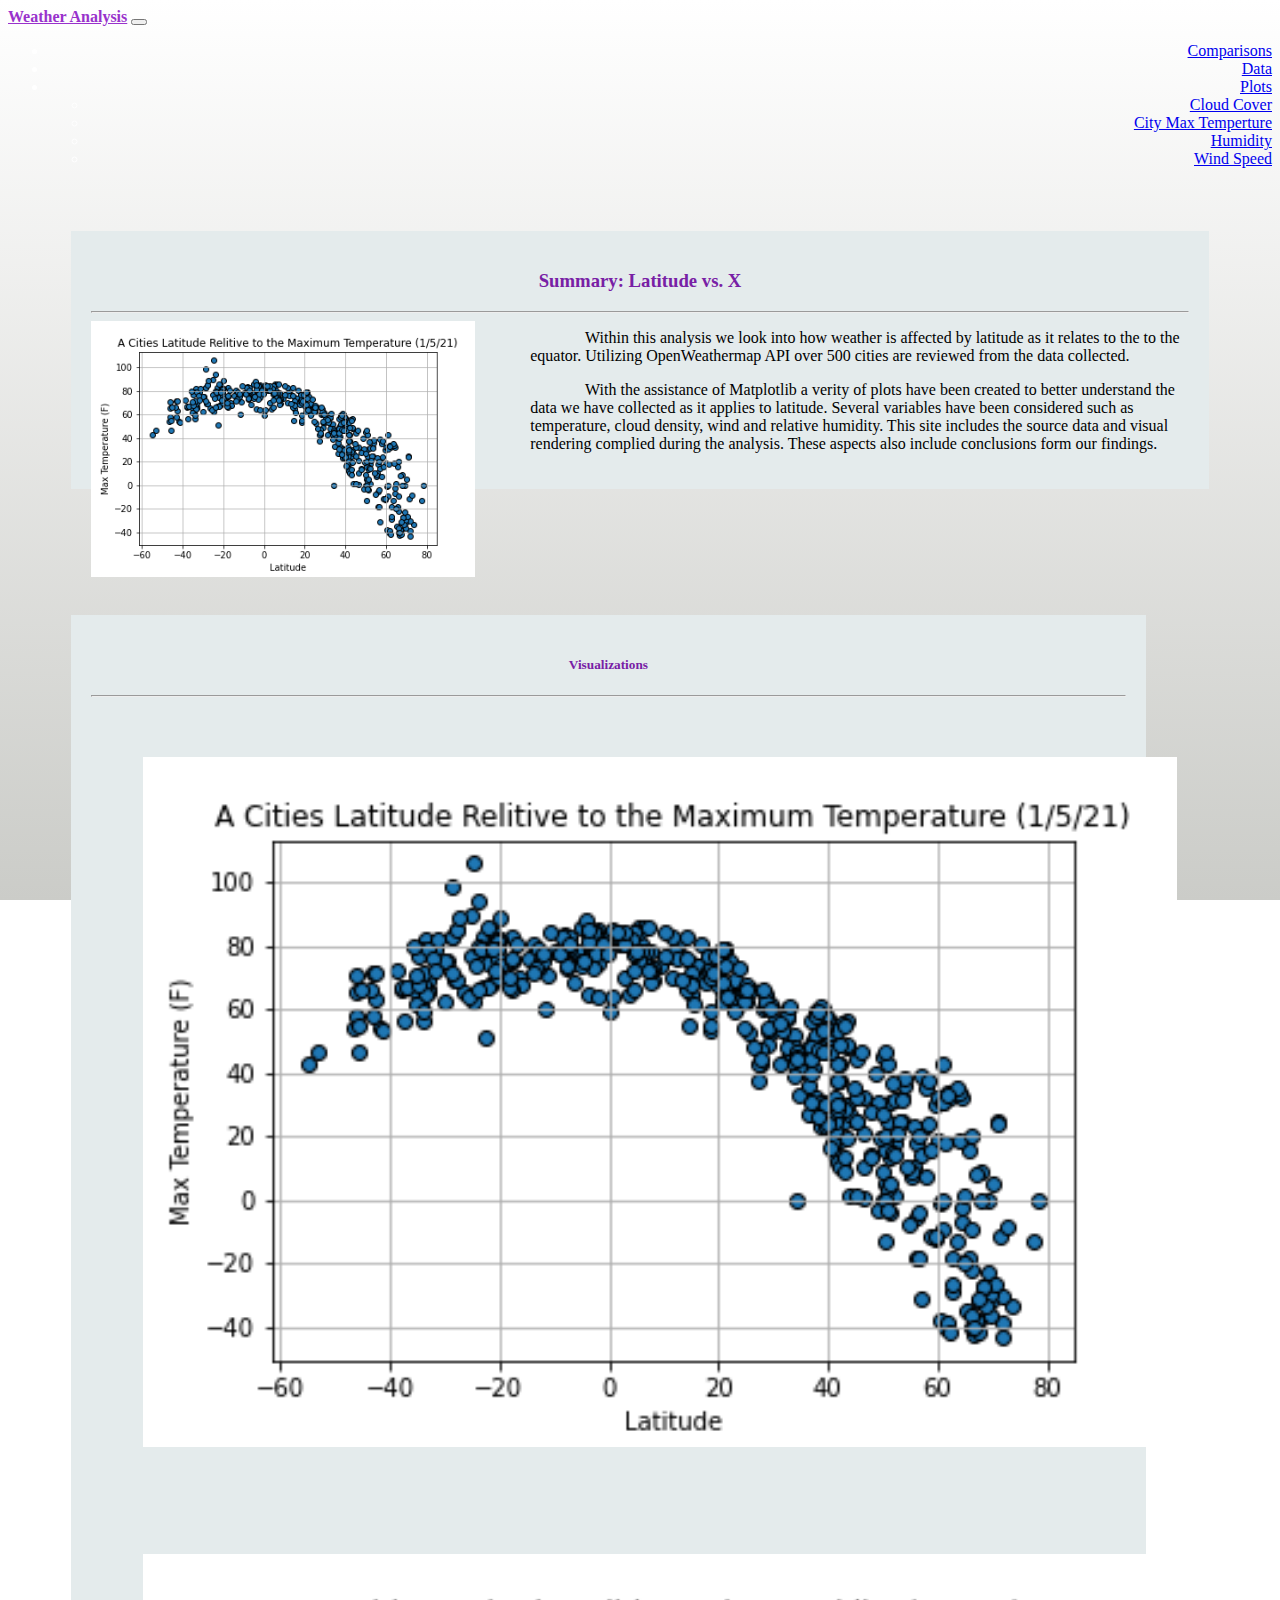
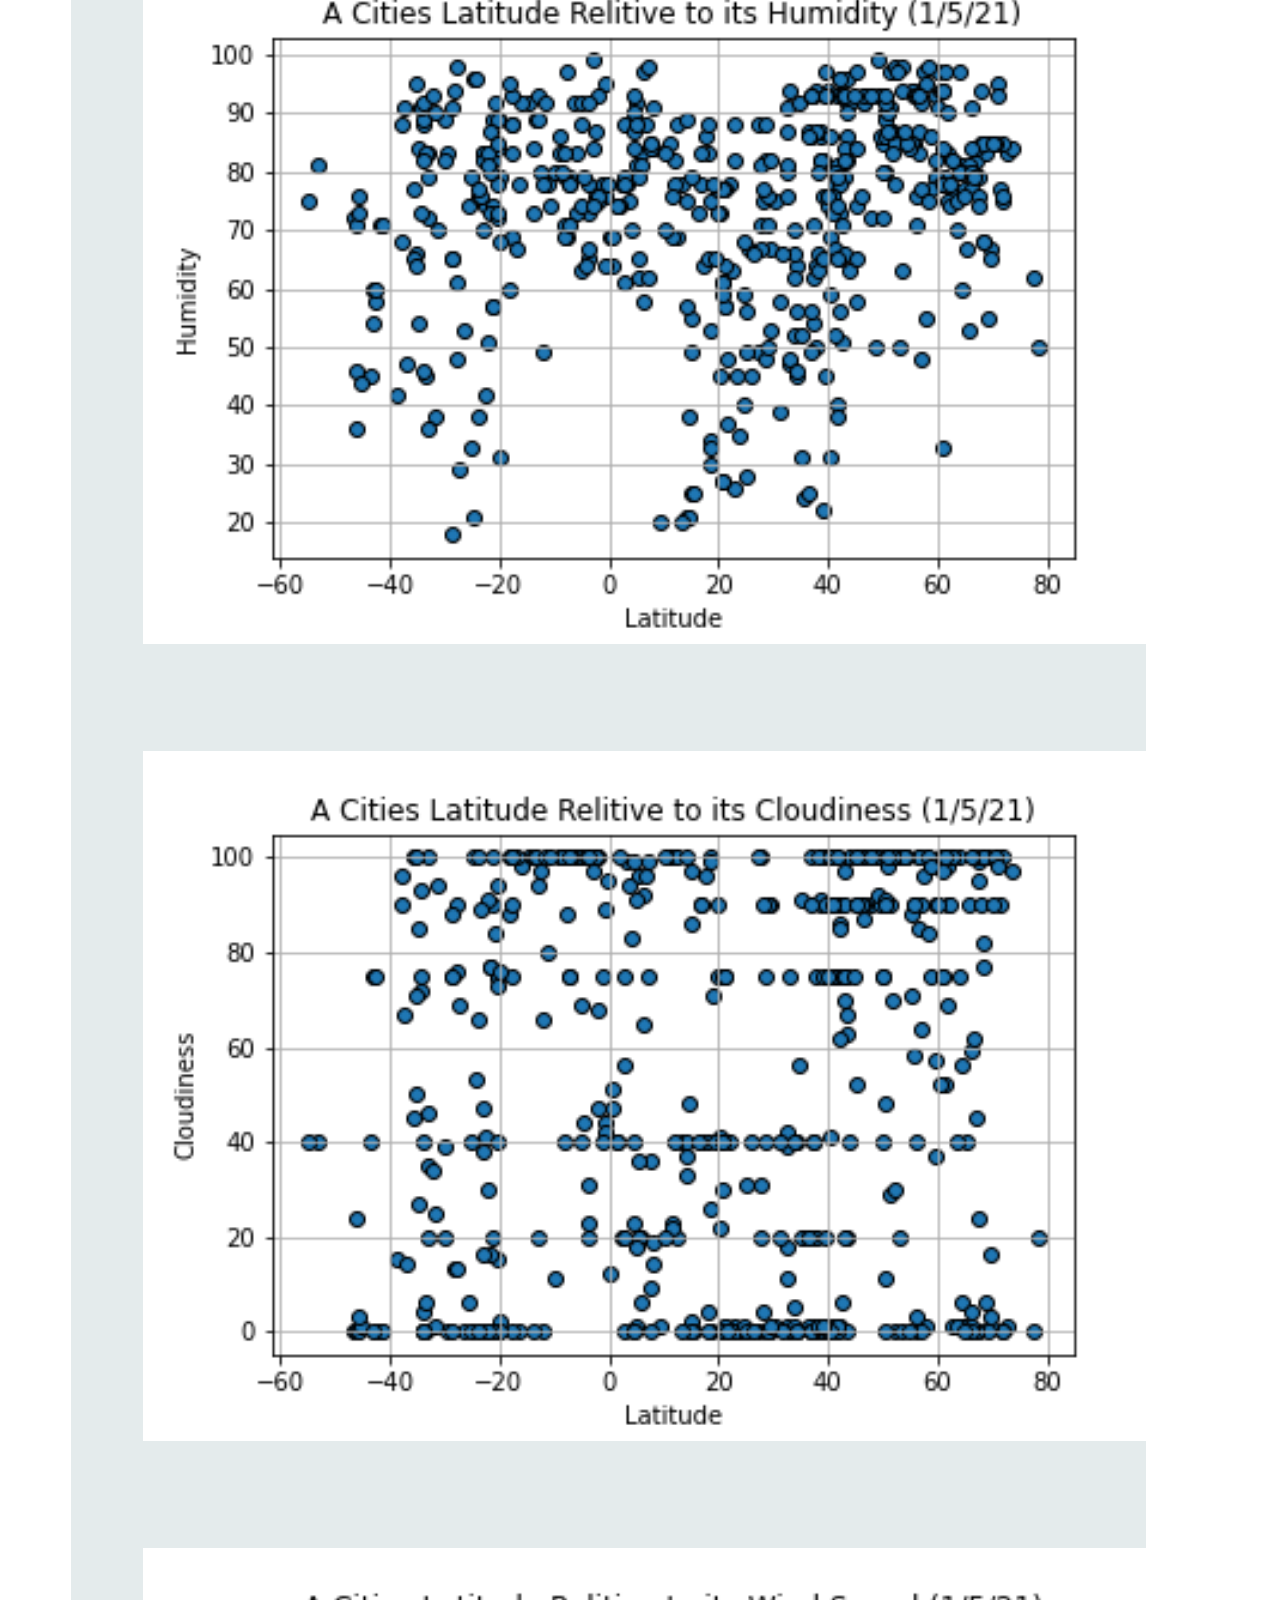
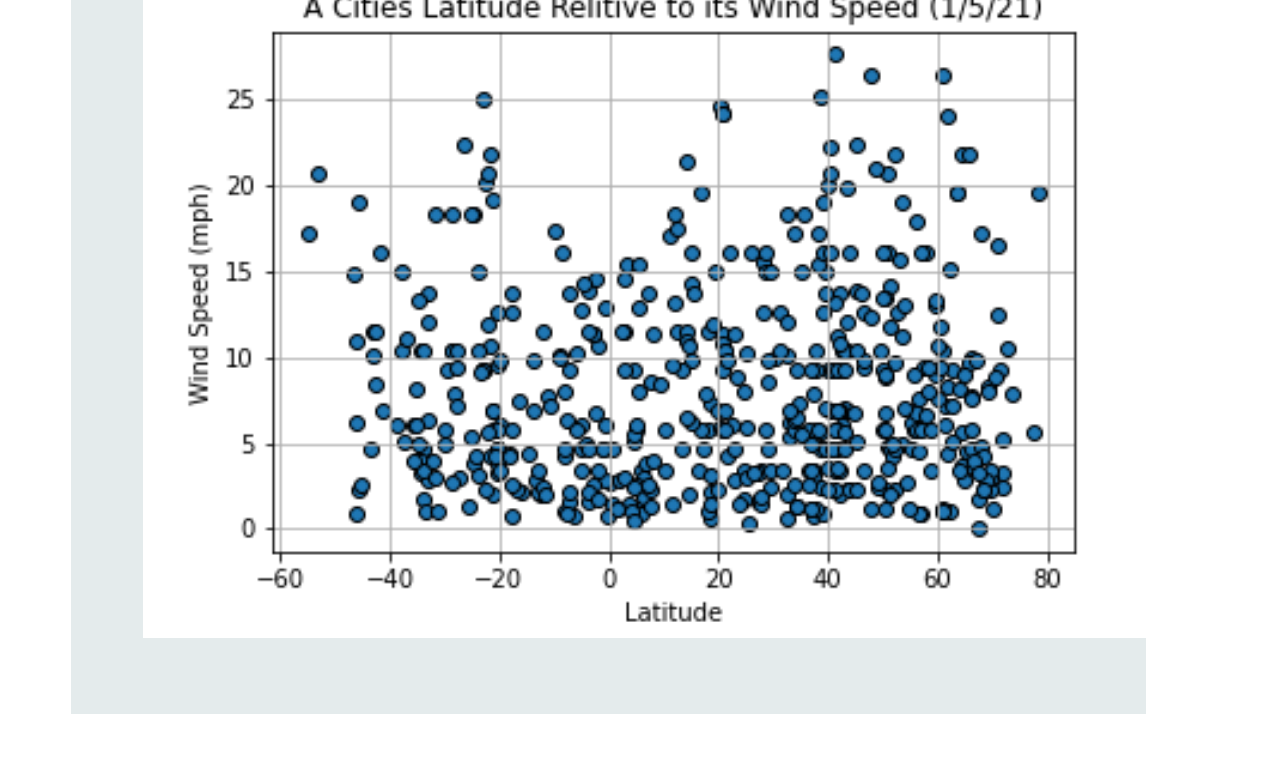
<file: index.html>
<!DOCTYPE html>
<html lang="en">

<head>
    <meta charset="UTF-8">
    <title>Weather Analysis</title>

    <link href="https://cdn.jsdelivr.net/npm/bootstrap@5.0.0-beta2/dist/css/bootstrap.min.css" rel="stylesheet"
        integrity="sha384-BmbxuPwQa2lc/FVzBcNJ7UAyJxM6wuqIj61tLrc4wSX0szH/Ev+nYRRuWlolflfl" crossorigin="anonymous">
    <link rel="stylesheet" href="assets/style.css">
</head>

<body>
    <nav class="navbar navbar-expand-lg navbar-light bg-light">
        <div class="container-fluid">
            <a class="navbar-brand" href="index.html">Weather Analysis</a>
            <button class="navbar-toggler" type="button" data-bs-toggle="collapse"
                data-bs-target="#navbarSupportedContent" aria-controls="navbarSupportedContent" aria-expanded="false"
                aria-label="Toggle navigation">
                <span class="navbar-toggler-icon"></span>
            </button>
            <div class="collapse navbar-collapse" id="navbarSupportedContent">
                <ul class="navbar-nav me-auto mb-2 mb-lg-0">
                    <!-- <li class="nav-item">
            <a class="nav-link active" aria-current="page" href="Tindex.html">Home</a>
          </li> -->
                    <li class="nav-item">
                        <a class="nav-link" href="HTML/comparisons.html">Comparisons</a>
                    </li>
                    <li class="nav-item">
                        <a class="nav-link" href="HTML/Data.html">Data</a>
                    </li>
                    <li class="nav-item dropdown">
                        <a class="nav-link dropdown-toggle" href="#" id="navbarDropdown" role="button"
                            data-bs-toggle="dropdown" aria-expanded="false">
                            Plots
                        </a>
                        <ul class="dropdown-menu" aria-labelledby="navbarDropdown">
                            <li><a class="dropdown-item" href="HTML/cloud_cover.html">Cloud Cover</a></li>
                            <li><a class="dropdown-item" href="HTML/city_max_temp.html">City Max Temperture</a></li>
                            <li><a class="dropdown-item" href="HTML/humidity.html">Humidity</a></li>
                            <li><a class="dropdown-item" href="HTML/wind_speed.html">Wind Speed</a></li>
                        </ul>
                    </li>
                </ul>
            </div>
        </div>
    </nav>

    <!-- Our rows function in containers (grid created). -->
    <div class="sum_container">

        <!-- Our columns function in rows. -->
        <div class="row">

            <!-- Columns have 12 areas of width to work with. -->

            <!-- One third of screen (4/12) -->
            <div class="col-md-8">
                <div class='box1'>
                    <header>
                        <h3>Summary: Latitude vs. X</h3>
                    </header>
                    <hr class="dotted">
                    <img src="assets/images/lat_max.png" alt="lat_max" style='width:35%;
            height: auto; float: left; margin-right: 5%' ;>
                    <p>
                        <h9>Within this analysis we look into how weather is affected by latitude as it relates to the
                            to the equator. Utilizing OpenWeathermap API over 500 cities are reviewed from the data
                            collected.</h9>
                    </p>
                    <!-- <br>
               <br> -->
                    <p>
                        <h9> With the assistance of Matplotlib a verity of plots have been created to better understand
                            the data we have collected as it applies to latitude. Several variables have been considered
                            such as temperature, cloud density, wind and relative humidity. This site includes the
                            source data and visual rendering complied during the analysis. These aspects also include
                            conclusions form our findings.
                        </h9>
                    </p>
                </div>

                <!-- This is column 1 of 3 -->
            </div>

            <!-- One third of screen (4/12) -->
            <div class="col-md-4">
                <div class='box2'>
                    <header>
                        <h5>Visualizations</h5>
                    </header>
                    <hr class="dotted">
                    <div class="d-flex justify-content-around">
                        <div> <a href="HTML/city_max_temp.html">
                                <img src="assets/images/lat_max.png" alt="lat_max" class="graph"></a>
                        </div>
                        <div><a href="HTML/humidity.html"><img src="assets/images/lat_hum.png" alt="lat_max"
                                    class='graph'></a></div>
                    </div>
                    <div class="d-flex justify-content-around">
                        <div><a href="HTML/cloud_cover.html"><img src="assets/images/lat_cloud.png" alt="lat_max"
                                    class='graph'></a></div>
                        <div><a href="HTML/wind_speed.html"><img src="assets/images/lat_wind.png" alt="lat_max"
                                    class='graph'></a></div>
                    </div>

                </div>
            </div>
        </div>
    </div>

    <script src="https://code.jquery.com/jquery-3.3.1.slim.min.js"
        integrity="sha384-q8i/X+965DzO0rT7abK41JStQIAqVgRVzpbzo5smXKp4YfRvH+8abtTE1Pi6jizo"
        crossorigin="anonymous"></script>
    <script src="https://cdnjs.cloudflare.com/ajax/libs/popper.js/1.14.7/umd/popper.min.js"
        integrity="sha384-UO2eT0CpHqdSJQ6hJty5KVphtPhzWj9WO1clHTMGa3JDZwrnQq4sF86dIHNDz0W1"
        crossorigin="anonymous"></script>
    <script src="https://stackpath.bootstrapcdn.com/bootstrap/4.3.1/js/bootstrap.min.js"
        integrity="sha384-JjSmVgyd0p3pXB1rRibZUAYoIIy6OrQ6VrjIEaFf/nJGzIxFDsf4x0xIM+B07jRM"
        crossorigin="anonymous"></script>
    <script src="https://cdn.jsdelivr.net/npm/@popperjs/core@2.6.0/dist/umd/popper.min.js"
        integrity="sha384-KsvD1yqQ1/1+IA7gi3P0tyJcT3vR+NdBTt13hSJ2lnve8agRGXTTyNaBYmCR/Nwi"
        crossorigin="anonymous"></script>
    <script src="https://cdn.jsdelivr.net/npm/bootstrap@5.0.0-beta2/dist/js/bootstrap.min.js"
        integrity="sha384-nsg8ua9HAw1y0W1btsyWgBklPnCUAFLuTMS2G72MMONqmOymq585AcH49TLBQObG"
        crossorigin="anonymous"></script>
</body>

</html>
</file>
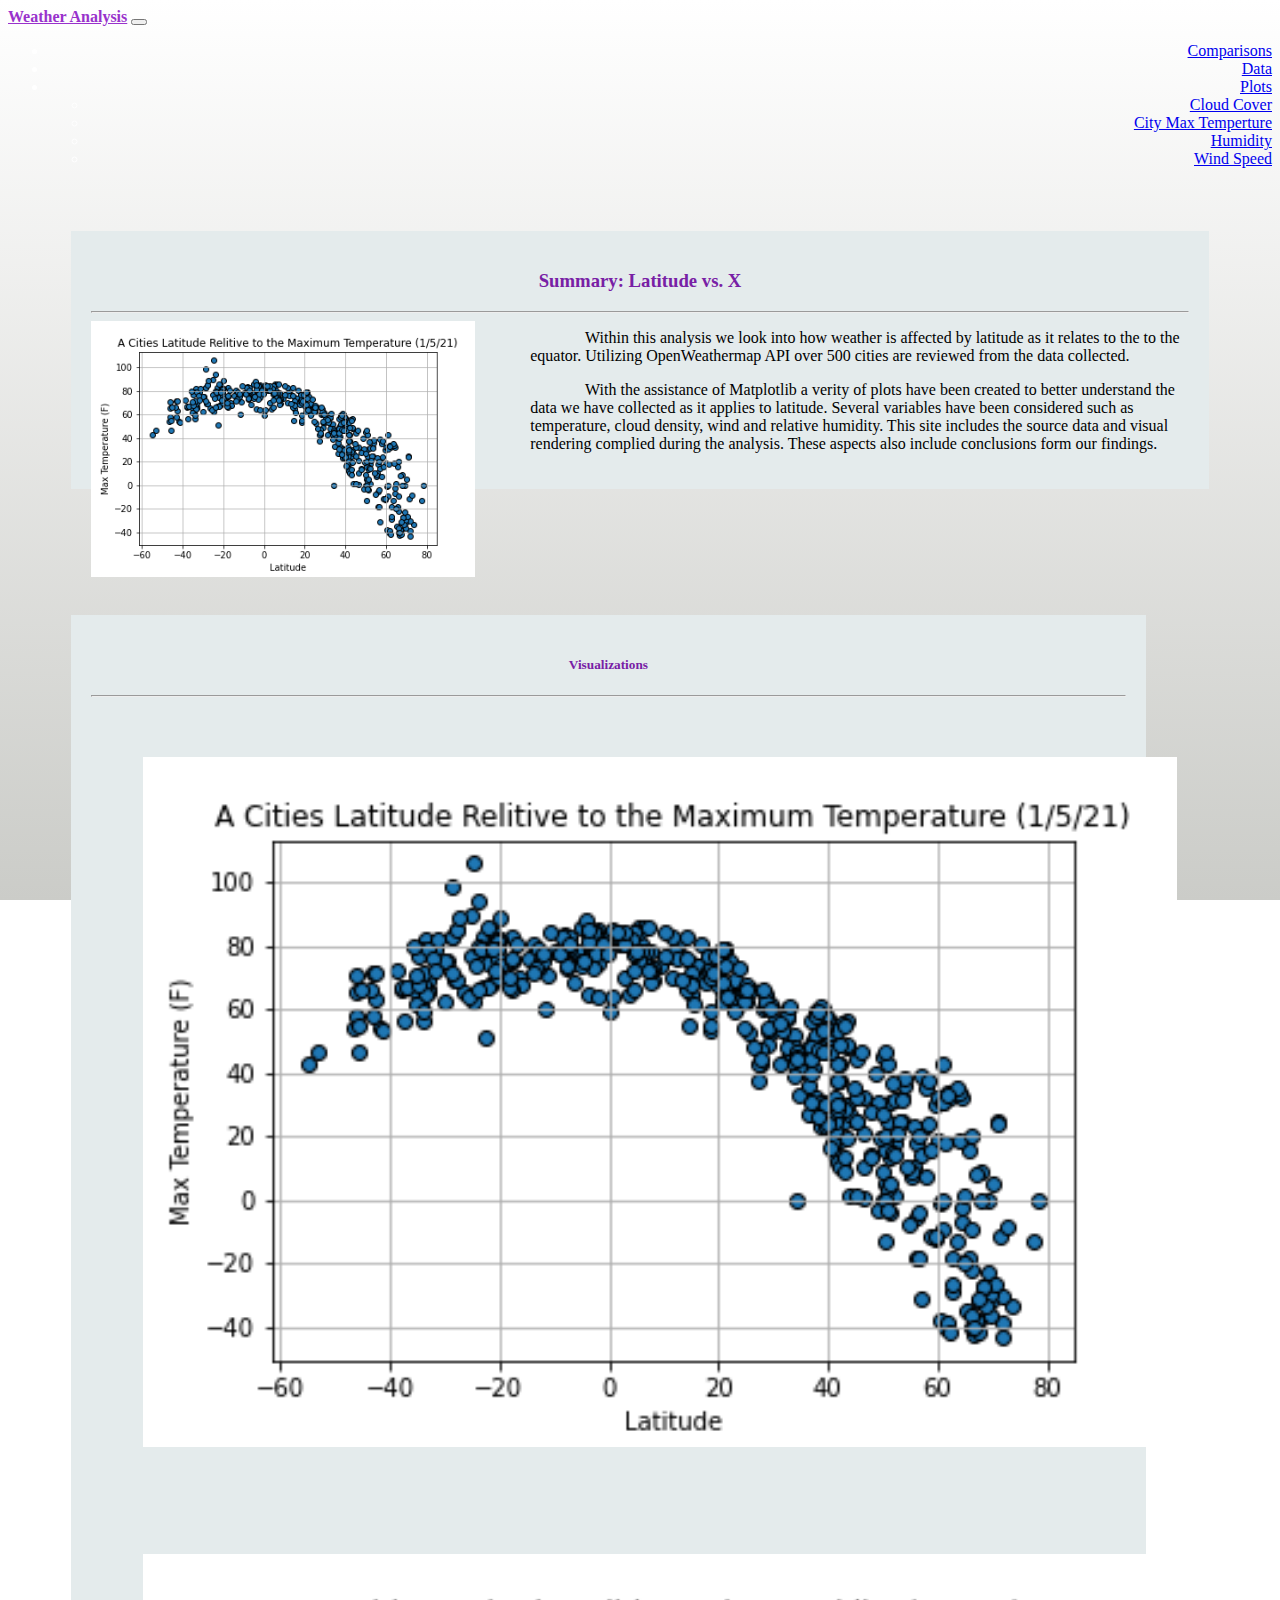
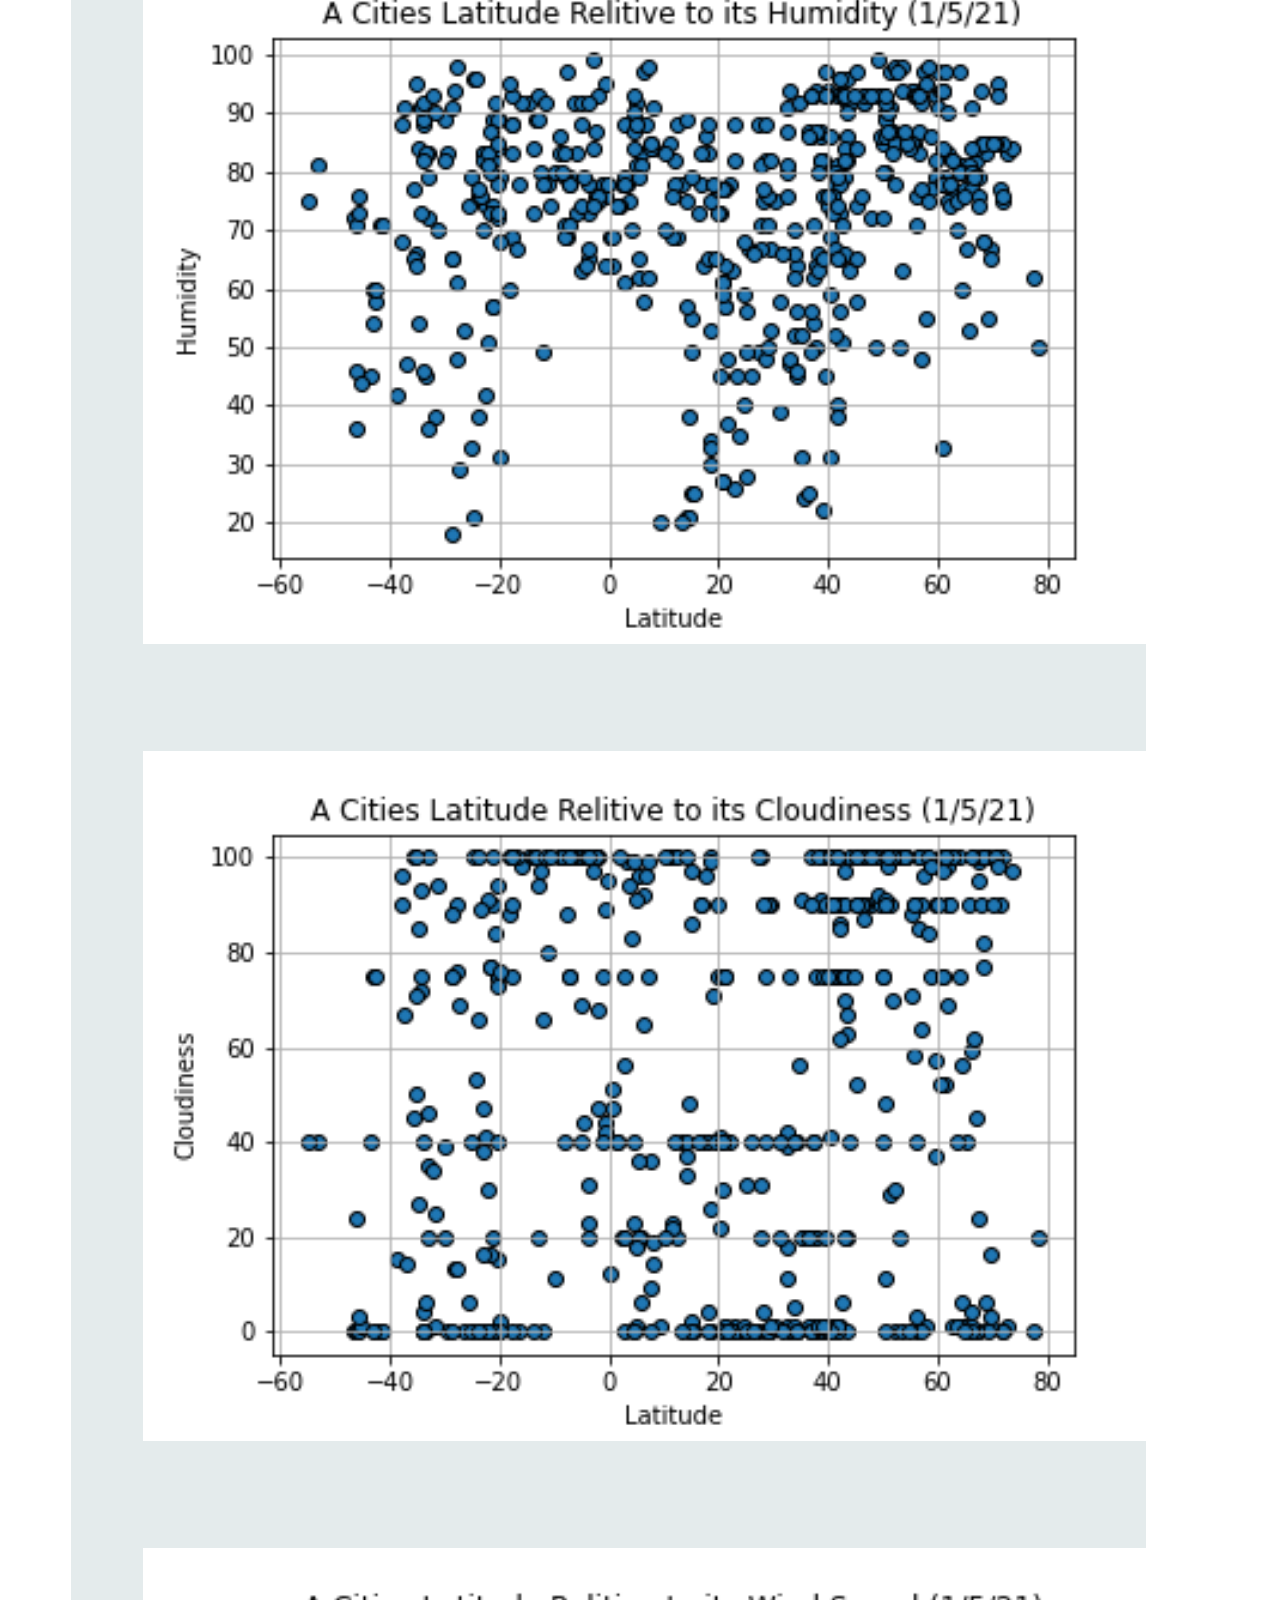
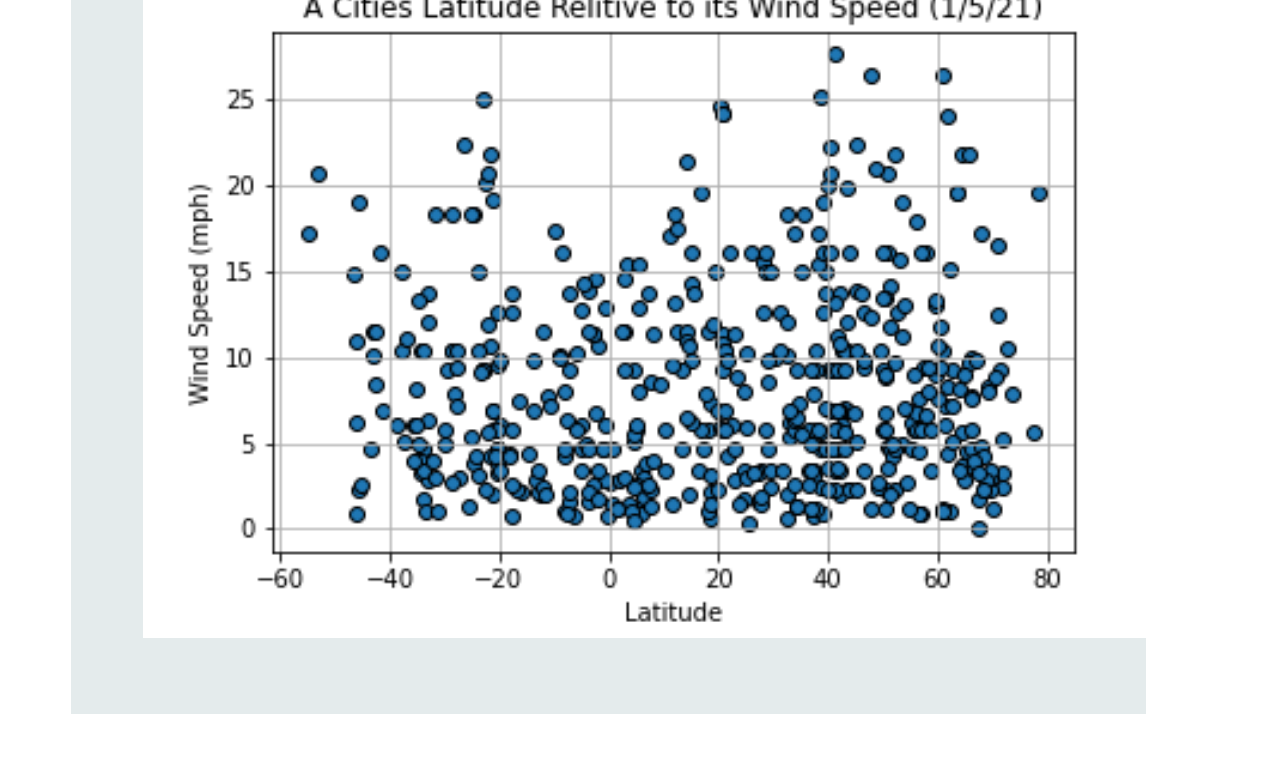
<file: HTML/index.html>
<!DOCTYPE html>
<html lang="en">

<head>
    <meta charset="UTF-8">
    <title>Weather Analysis</title>

    <link href="https://cdn.jsdelivr.net/npm/bootstrap@5.0.0-beta2/dist/css/bootstrap.min.css" rel="stylesheet"
        integrity="sha384-BmbxuPwQa2lc/FVzBcNJ7UAyJxM6wuqIj61tLrc4wSX0szH/Ev+nYRRuWlolflfl" crossorigin="anonymous">
    <link rel="stylesheet" href="../assets/style.css">
</head>

<body>
    <nav class="navbar navbar-expand-lg navbar-light bg-light">
        <div class="container-fluid">
            <a class="navbar-brand" href="index.html">Weather Analysis</a>
            <button class="navbar-toggler" type="button" data-bs-toggle="collapse"
                data-bs-target="#navbarSupportedContent" aria-controls="navbarSupportedContent" aria-expanded="false"
                aria-label="Toggle navigation">
                <span class="navbar-toggler-icon"></span>
            </button>
            <div class="collapse navbar-collapse" id="navbarSupportedContent">
                <ul class="navbar-nav me-auto mb-2 mb-lg-0">
                    <!-- <li class="nav-item">
            <a class="nav-link active" aria-current="page" href="Tindex.html">Home</a>
          </li> -->
                    <li class="nav-item">
                        <a class="nav-link" href="comparisons.html">Comparisons</a>
                    </li>
                    <li class="nav-item">
                        <a class="nav-link" href="Data.html">Data</a>
                    </li>
                    <li class="nav-item dropdown">
                        <a class="nav-link dropdown-toggle" href="#" id="navbarDropdown" role="button"
                            data-bs-toggle="dropdown" aria-expanded="false">
                            Plots
                        </a>
                        <ul class="dropdown-menu" aria-labelledby="navbarDropdown">
                            <li><a class="dropdown-item" href="cloud_cover.html">Cloud Cover</a></li>
                            <li><a class="dropdown-item" href="city_max_temp.html">City Max Temperture</a></li>
                            <li><a class="dropdown-item" href="humidity.html">Humidity</a></li>
                            <li><a class="dropdown-item" href="wind_speed.html">Wind Speed</a></li>
                        </ul>
                    </li>
                </ul>
            </div>
        </div>
    </nav>

    <!-- Our rows function in containers (grid created). -->
    <div class="sum_container">

        <!-- Our columns function in rows. -->
        <div class="row">

            <!-- Columns have 12 areas of width to work with. -->

            <!-- One third of screen (4/12) -->
            <div class="col-md-8">
                <div class='box1'>
                    <header>
                        <h3>Summary: Latitude vs. X</h3>
                    </header>
                    <hr class="dotted">
                    <img src="../assets/images/lat_max.png" alt="lat_max" style='width:35%;
            height: auto; float: left; margin-right: 5%' ;>
                    <p>
                        <h9>Within this analysis we look into how weather is affected by latitude as it relates to the
                            to the equator. Utilizing OpenWeathermap API over 500 cities are reviewed from the data
                            collected.</h9>
                    </p>
                    <!-- <br>
               <br> -->
                    <p>
                        <h9> With the assistance of Matplotlib a verity of plots have been created to better understand
                            the data we have collected as it applies to latitude. Several variables have been considered
                            such as temperature, cloud density, wind and relative humidity. This site includes the
                            source data and visual rendering complied during the analysis. These aspects also include
                            conclusions form our findings.
                        </h9>
                    </p>
                </div>

                <!-- This is column 1 of 3 -->
            </div>

            <!-- One third of screen (4/12) -->
            <div class="col-md-4">
                <div class='box2'>
                    <header>
                        <h5>Visualizations</h5>
                    </header>
                    <hr class="dotted">
                    <div class="d-flex justify-content-around">
                        <div> <a href="city_max_temp.html">
                                <img src="../assets/images/lat_max.png" alt="lat_max" class="graph"></a>
                        </div>
                        <div><a href="humidity.html"><img src="../assets/images/lat_hum.png" alt="lat_max"
                                    class='graph'></a></div>
                    </div>
                    <div class="d-flex justify-content-around">
                        <div><a href="cloud_cover.html"><img src="../assets/images/lat_cloud.png" alt="lat_max"
                                    class='graph'></a></div>
                        <div><a href="wind_speed.html"><img src="../assets/images/lat_wind.png" alt="lat_max"
                                    class='graph'></a></div>
                    </div>

                </div>
            </div>
        </div>
    </div>

    <script src="https://code.jquery.com/jquery-3.3.1.slim.min.js"
        integrity="sha384-q8i/X+965DzO0rT7abK41JStQIAqVgRVzpbzo5smXKp4YfRvH+8abtTE1Pi6jizo"
        crossorigin="anonymous"></script>
    <script src="https://cdnjs.cloudflare.com/ajax/libs/popper.js/1.14.7/umd/popper.min.js"
        integrity="sha384-UO2eT0CpHqdSJQ6hJty5KVphtPhzWj9WO1clHTMGa3JDZwrnQq4sF86dIHNDz0W1"
        crossorigin="anonymous"></script>
    <script src="https://stackpath.bootstrapcdn.com/bootstrap/4.3.1/js/bootstrap.min.js"
        integrity="sha384-JjSmVgyd0p3pXB1rRibZUAYoIIy6OrQ6VrjIEaFf/nJGzIxFDsf4x0xIM+B07jRM"
        crossorigin="anonymous"></script>
    <script src="https://cdn.jsdelivr.net/npm/@popperjs/core@2.6.0/dist/umd/popper.min.js"
        integrity="sha384-KsvD1yqQ1/1+IA7gi3P0tyJcT3vR+NdBTt13hSJ2lnve8agRGXTTyNaBYmCR/Nwi"
        crossorigin="anonymous"></script>
    <script src="https://cdn.jsdelivr.net/npm/bootstrap@5.0.0-beta2/dist/js/bootstrap.min.js"
        integrity="sha384-nsg8ua9HAw1y0W1btsyWgBklPnCUAFLuTMS2G72MMONqmOymq585AcH49TLBQObG"
        crossorigin="anonymous"></script>
</body>

</html>
</file>
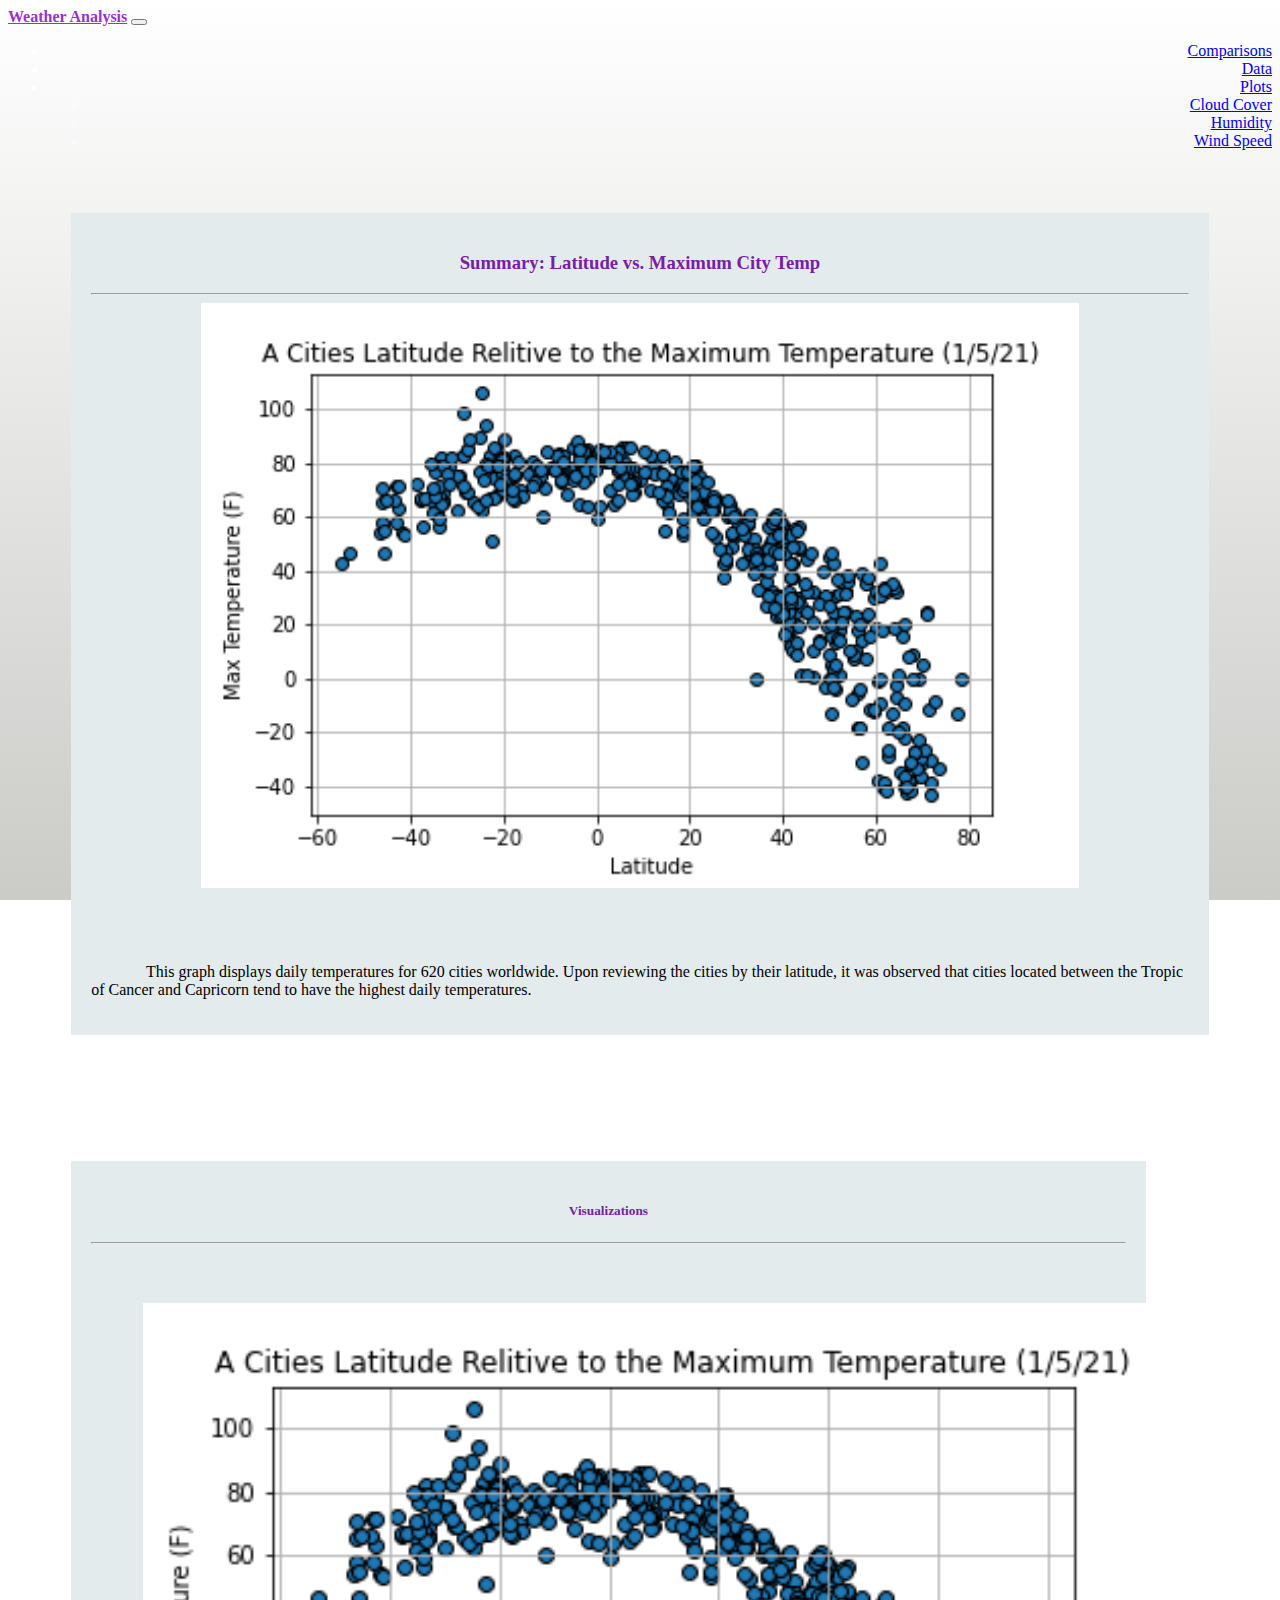
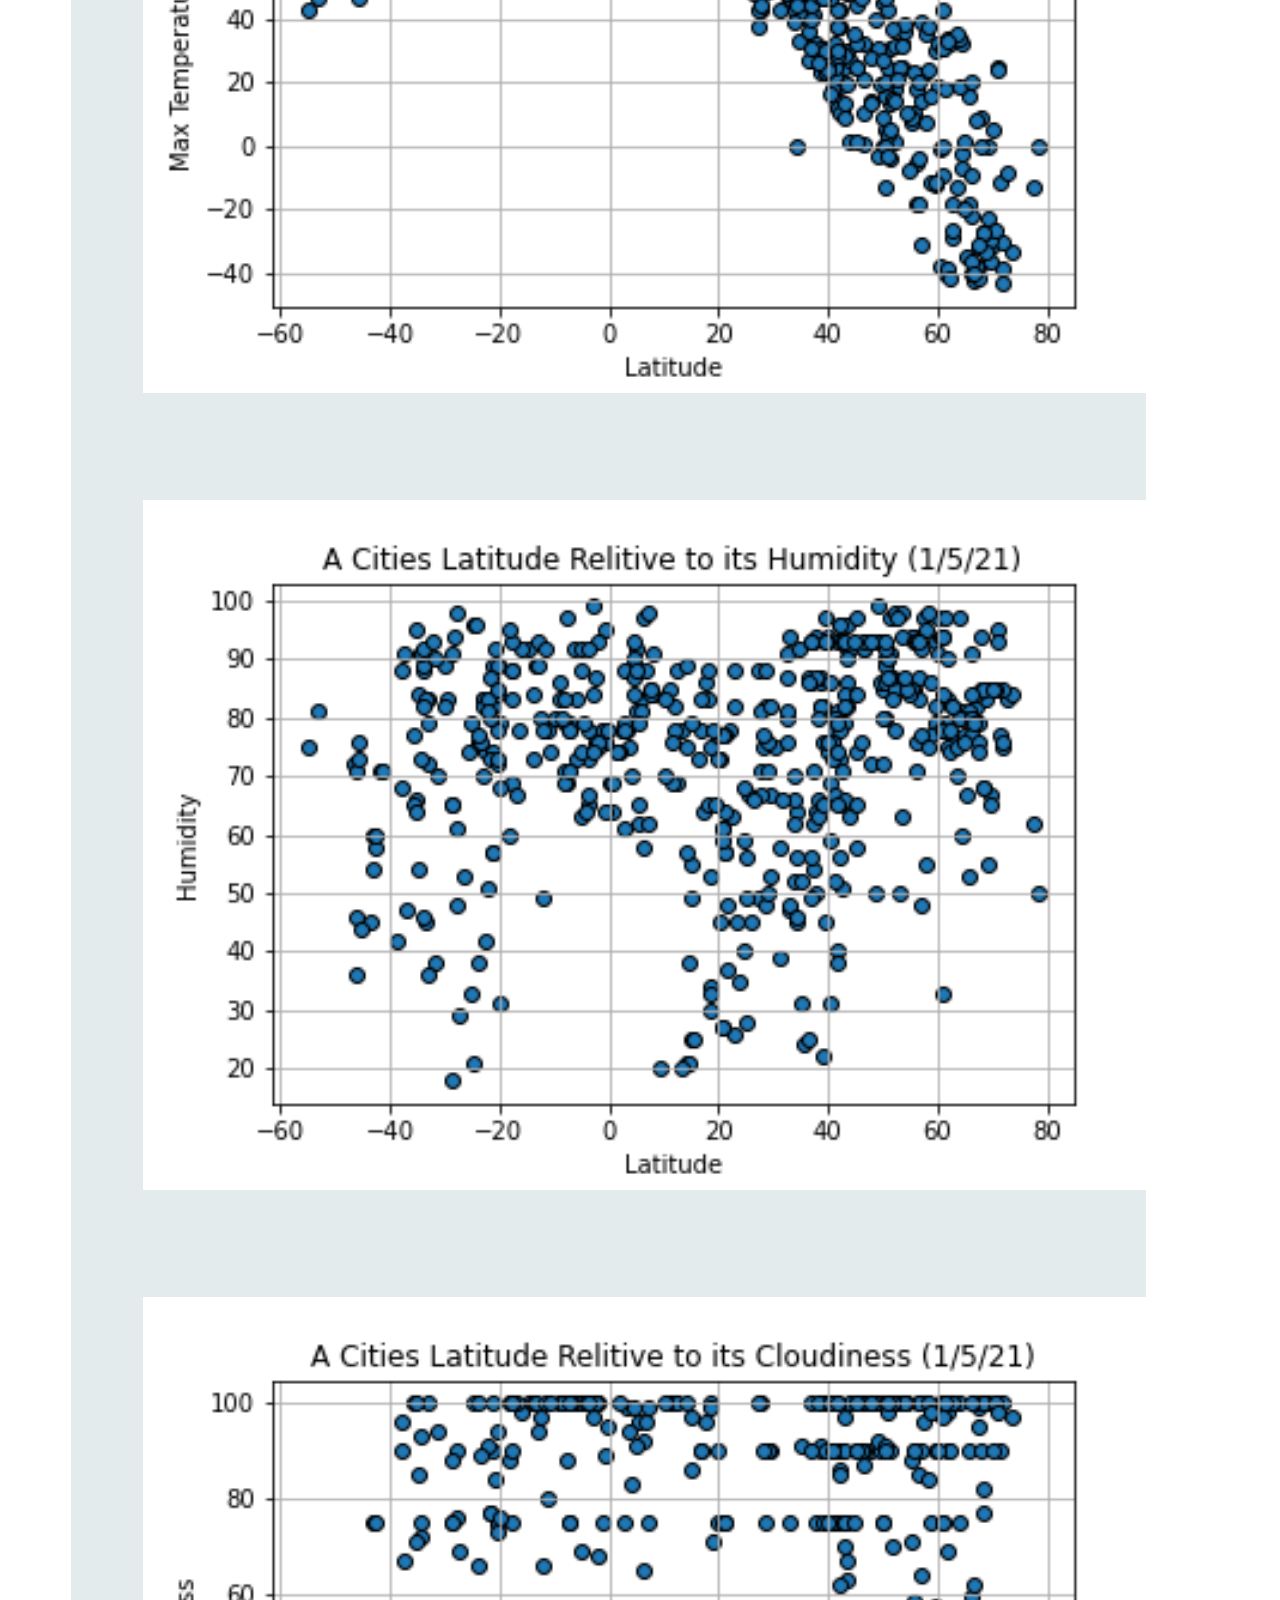
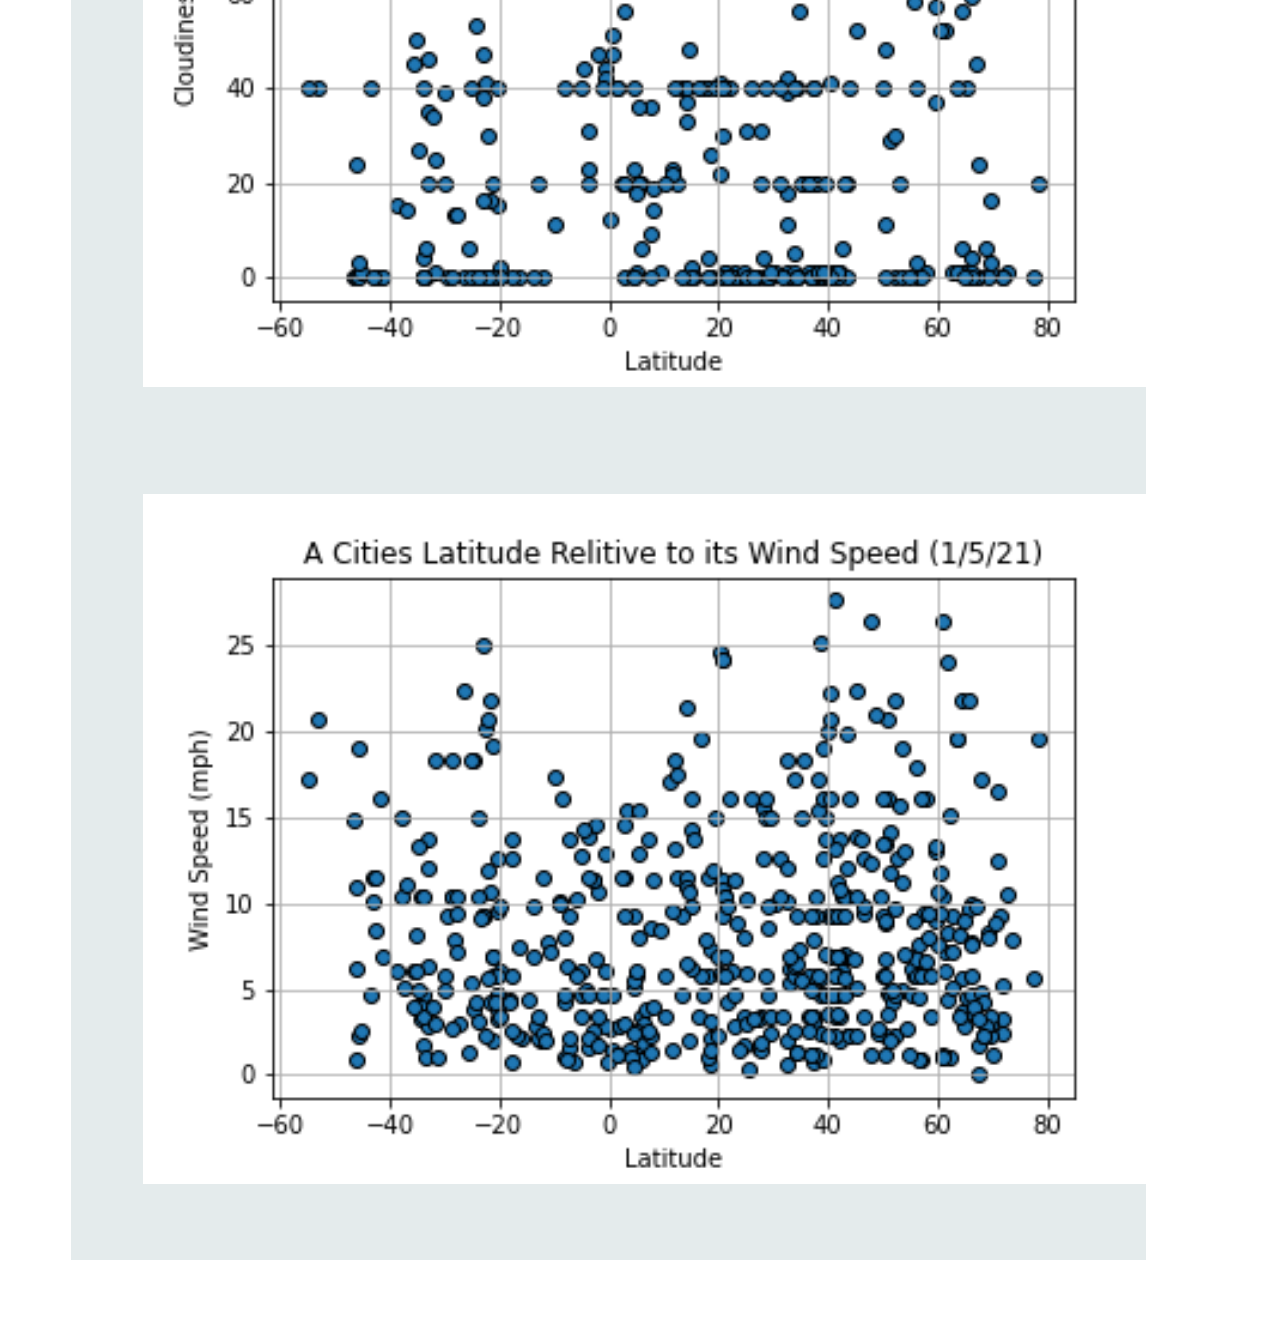
<file: HTML/city_max_temp.html>
<!DOCTYPE html>
<html lang="en">

<head>
    <meta charset="UTF-8">
    <title>City Max Temp</title>

    <link href="https://cdn.jsdelivr.net/npm/bootstrap@5.0.0-beta2/dist/css/bootstrap.min.css" rel="stylesheet"
        integrity="sha384-BmbxuPwQa2lc/FVzBcNJ7UAyJxM6wuqIj61tLrc4wSX0szH/Ev+nYRRuWlolflfl" crossorigin="anonymous">
    <link rel="stylesheet" href="../assets/style.css">
</head>

<body>
    <nav class="navbar navbar-expand-lg navbar-light bg-light">
        <div class="container-fluid">
            <a class="navbar-brand" href="../index.html">Weather Analysis</a>
            <button class="navbar-toggler" type="button" data-bs-toggle="collapse"
                data-bs-target="#navbarSupportedContent" aria-controls="navbarSupportedContent" aria-expanded="false"
                aria-label="Toggle navigation">
                <span class="navbar-toggler-icon"></span>
            </button>
            <div class="collapse navbar-collapse" id="navbarSupportedContent">
                <ul class="navbar-nav me-auto mb-2 mb-lg-0">
                    <li class="nav-item">
                        <a class="nav-link" href="comparisons.html">Comparisons</a>
                    </li>
                    <li class="nav-item">
                        <a class="nav-link" href="Data.html">Data</a>
                    </li>
                    <li class="nav-item dropdown">
                        <a class="nav-link dropdown-toggle" href="#" id="navbarDropdown" role="button"
                            data-bs-toggle="dropdown" aria-expanded="false">
                            Plots
                        </a>
                        <ul class="dropdown-menu" aria-labelledby="navbarDropdown">
                            <li><a class="dropdown-item" href="cloud_cover.html">Cloud Cover</a></li>
                            <!-- <li><a class="dropdown-item" href="city_max_temp.html">City Max Temperture</a></li> -->
                            <li><a class="dropdown-item" href="humidity.html">Humidity</a></li>
                            <li><a class="dropdown-item" href="wind_speed.html">Wind Speed</a></li>
                        </ul>
                    </li>
                </ul>
            </div>
        </div>
    </nav>

    <!-- Our rows function in containers (grid created). -->
    <div class="sum_container">

        <!-- Our columns function in rows. -->
        <div class="row">

            <!-- Columns have 12 areas of width to work with. -->

            <!-- One third of screen (4/12) -->
            <div class="col-md-8">
                <div class='box1'>
                    <header>
                        <h3>Summary: Latitude vs. Maximum City Temp</h3>
                    </header>
                    <hr class="dotted">
                    <div class="row">
                        <div class="col-12"></div>

                        <img src="../assets/images/lat_max.png" alt="lat_max"
                            style='width:80%;height: auto; margin-left: 10%;margin-bottom: 5%;'>
                        <p>
                            <h9>This graph displays daily temperatures for 620 cities worldwide. Upon reviewing the cities by their latitude, it was observed that cities located between the Tropic of Cancer and Capricorn tend to have the highest daily temperatures.</h9>
                        </p>
                        
                    </div>
                </div>
            </div>
            <div class="col-md-4">
                <div class='box2'>
                    <header>
                        <h5>Visualizations</h5>
                    </header>
                    <hr class="dotted">
                    <div class="d-flex justify-content-around">
                        <div> <a href="city_max_temp.html">
                                <img src="../assets/images/lat_max.png" alt="lat_max" class="graph"></a>
                        </div>
                        <div><a href="humidity.html"><img src="../assets/images/lat_hum.png" alt="lat_max"
                                    class='graph'></a></div>
                    </div>
                    <div class="d-flex justify-content-around">
                        <div><a href="cloud_cover.html"><img src="../assets/images/lat_cloud.png" alt="lat_max"
                                    class='graph'></a></div>
                        <div><a href="wind_speed.html"><img src="../assets/images/lat_wind.png" alt="lat_max"
                                    class='graph'></a></div>
                    </div>

                </div>
            </div>
        </div>
    </div>

    <script src="https://code.jquery.com/jquery-3.3.1.slim.min.js"
        integrity="sha384-q8i/X+965DzO0rT7abK41JStQIAqVgRVzpbzo5smXKp4YfRvH+8abtTE1Pi6jizo"
        crossorigin="anonymous"></script>
    <script src="https://cdnjs.cloudflare.com/ajax/libs/popper.js/1.14.7/umd/popper.min.js"
        integrity="sha384-UO2eT0CpHqdSJQ6hJty5KVphtPhzWj9WO1clHTMGa3JDZwrnQq4sF86dIHNDz0W1"
        crossorigin="anonymous"></script>
    <script src="https://stackpath.bootstrapcdn.com/bootstrap/4.3.1/js/bootstrap.min.js"
        integrity="sha384-JjSmVgyd0p3pXB1rRibZUAYoIIy6OrQ6VrjIEaFf/nJGzIxFDsf4x0xIM+B07jRM"
        crossorigin="anonymous"></script>
    <script src="https://cdn.jsdelivr.net/npm/@popperjs/core@2.6.0/dist/umd/popper.min.js"
        integrity="sha384-KsvD1yqQ1/1+IA7gi3P0tyJcT3vR+NdBTt13hSJ2lnve8agRGXTTyNaBYmCR/Nwi"
        crossorigin="anonymous"></script>
    <script src="https://cdn.jsdelivr.net/npm/bootstrap@5.0.0-beta2/dist/js/bootstrap.min.js"
        integrity="sha384-nsg8ua9HAw1y0W1btsyWgBklPnCUAFLuTMS2G72MMONqmOymq585AcH49TLBQObG"
        crossorigin="anonymous"></script>
</body>
</file>
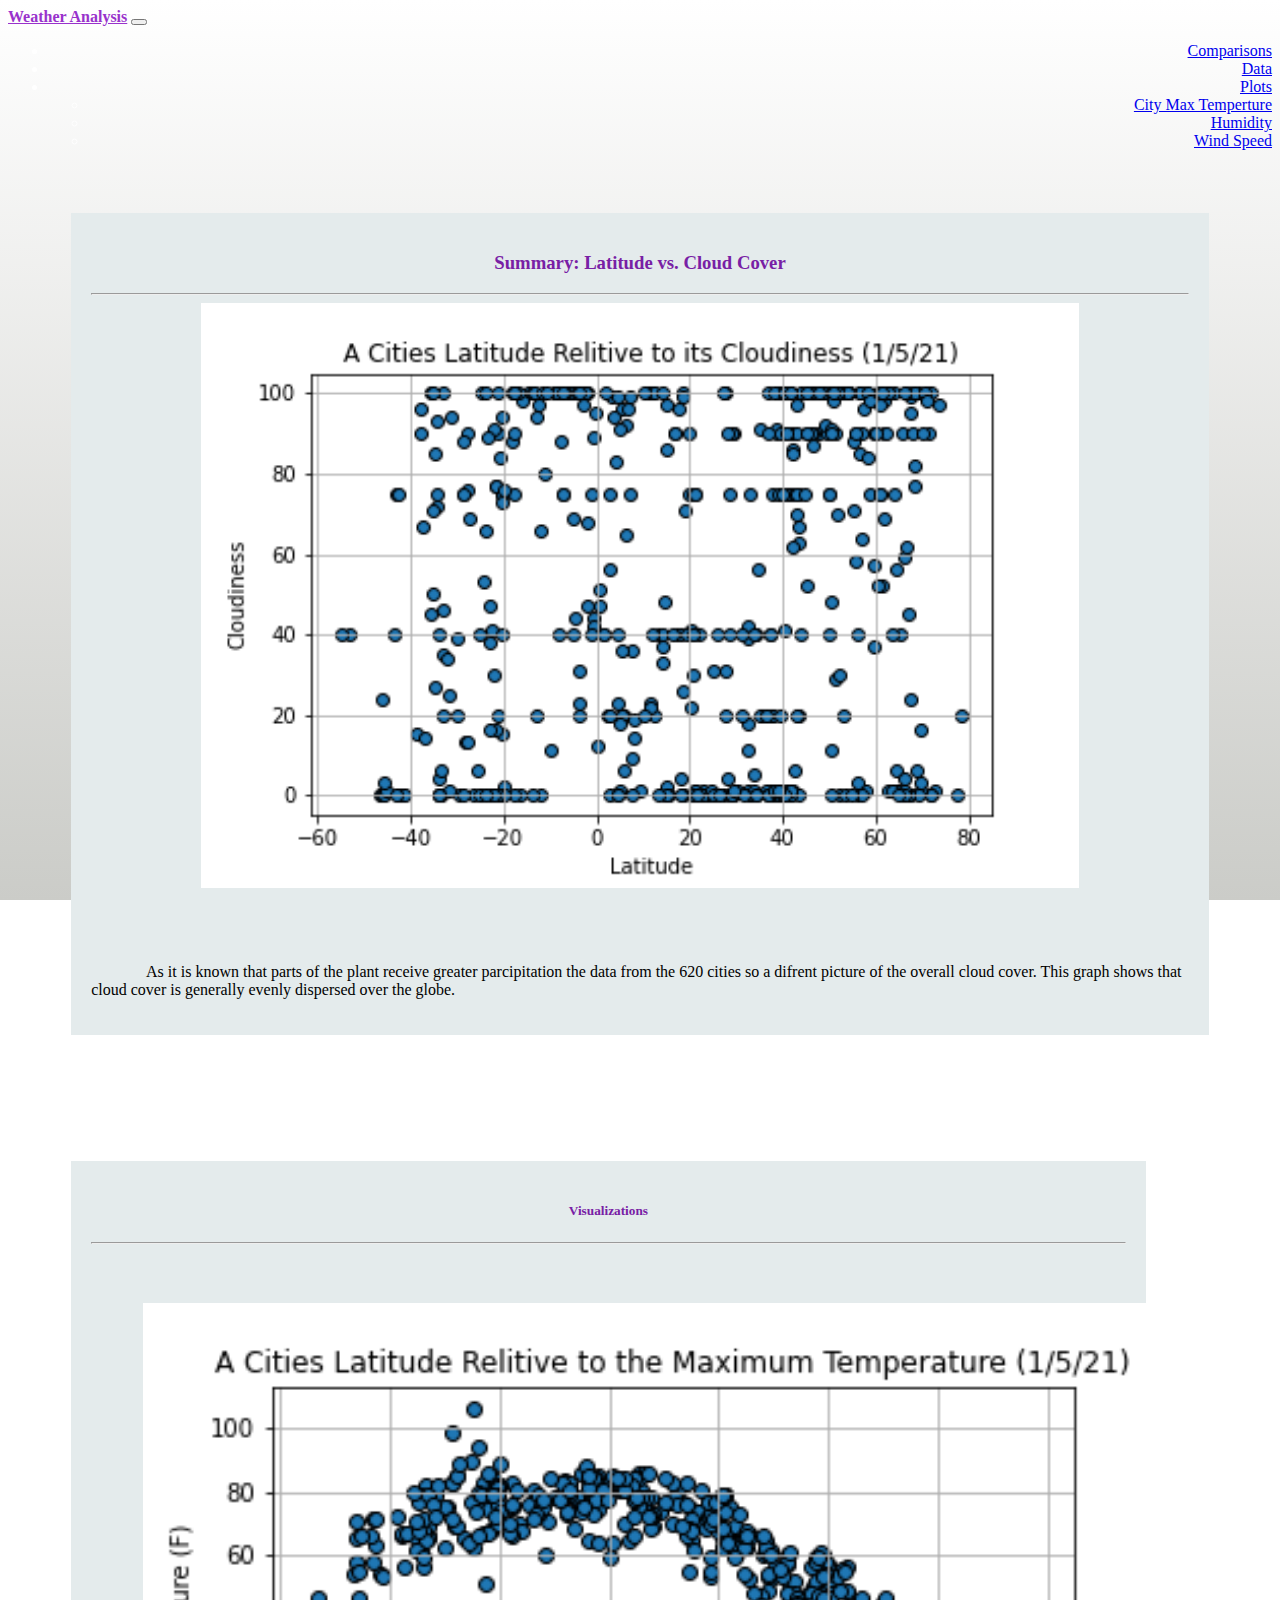
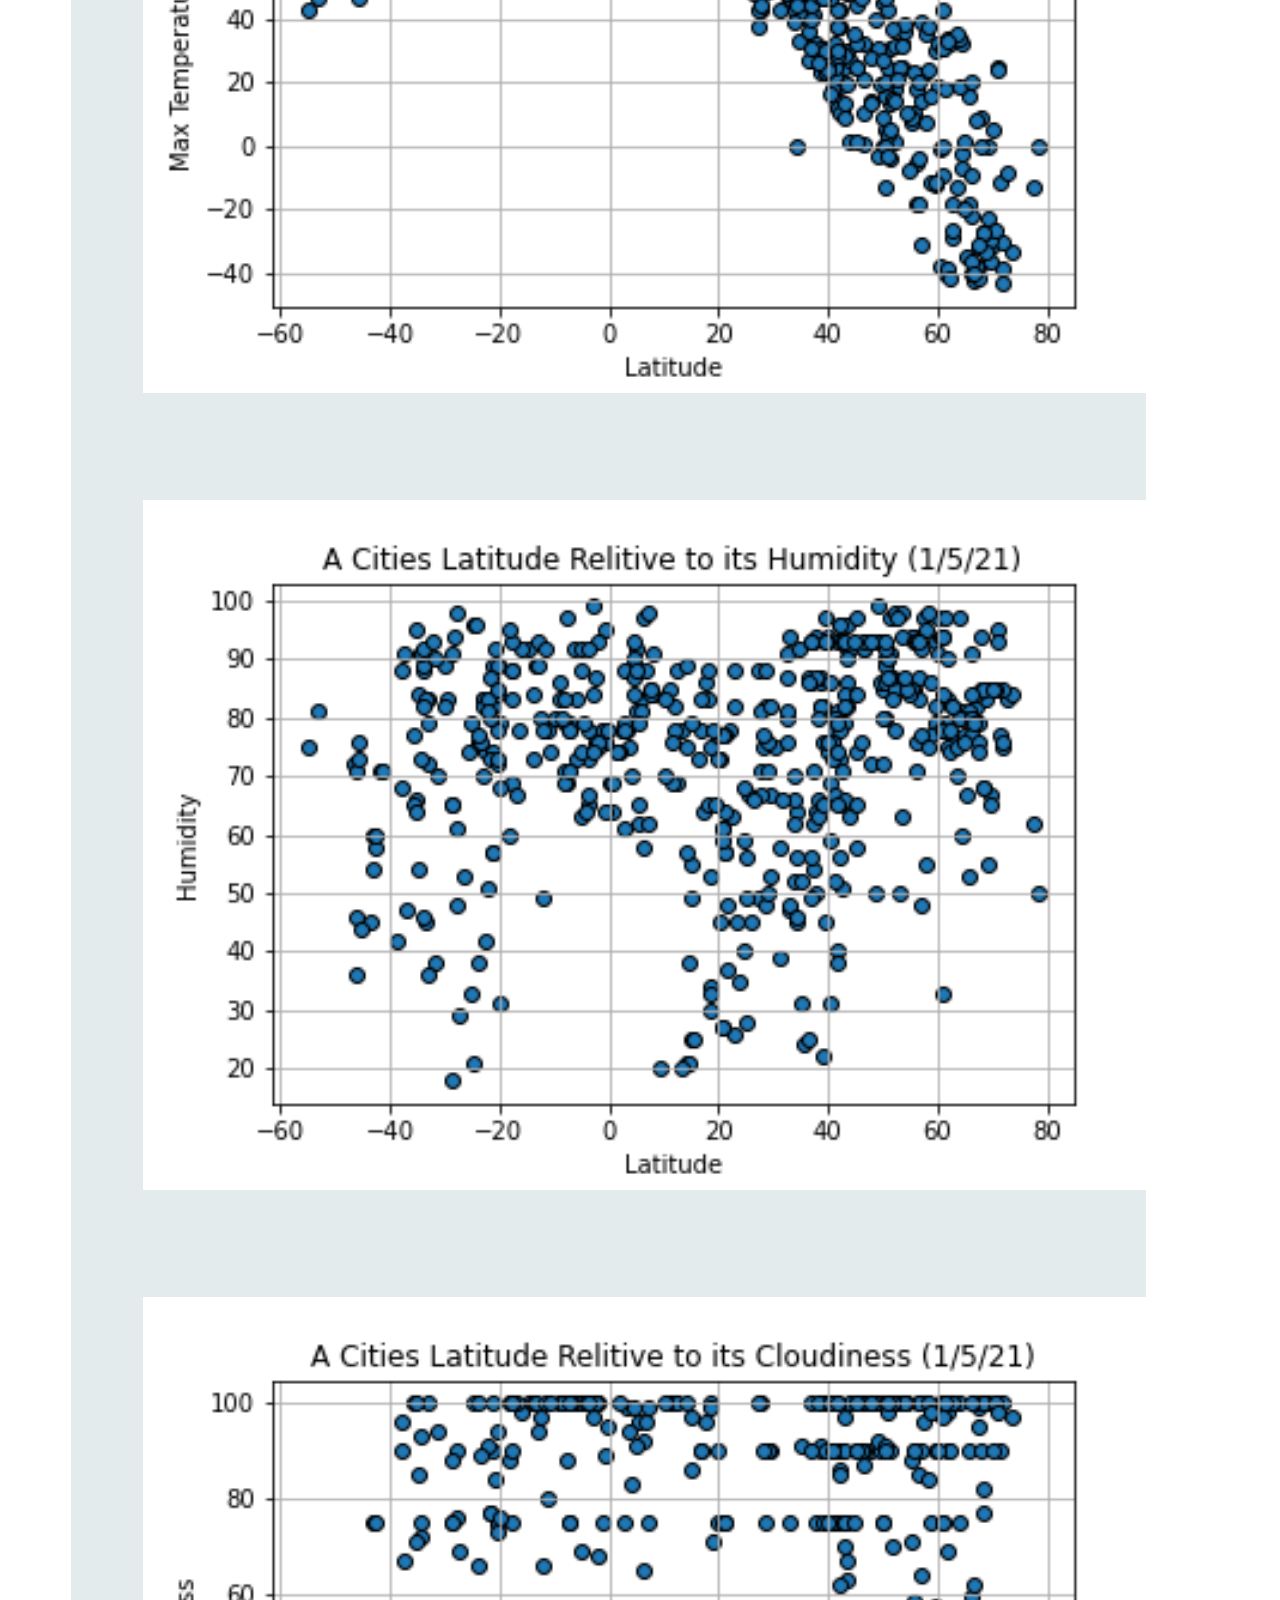
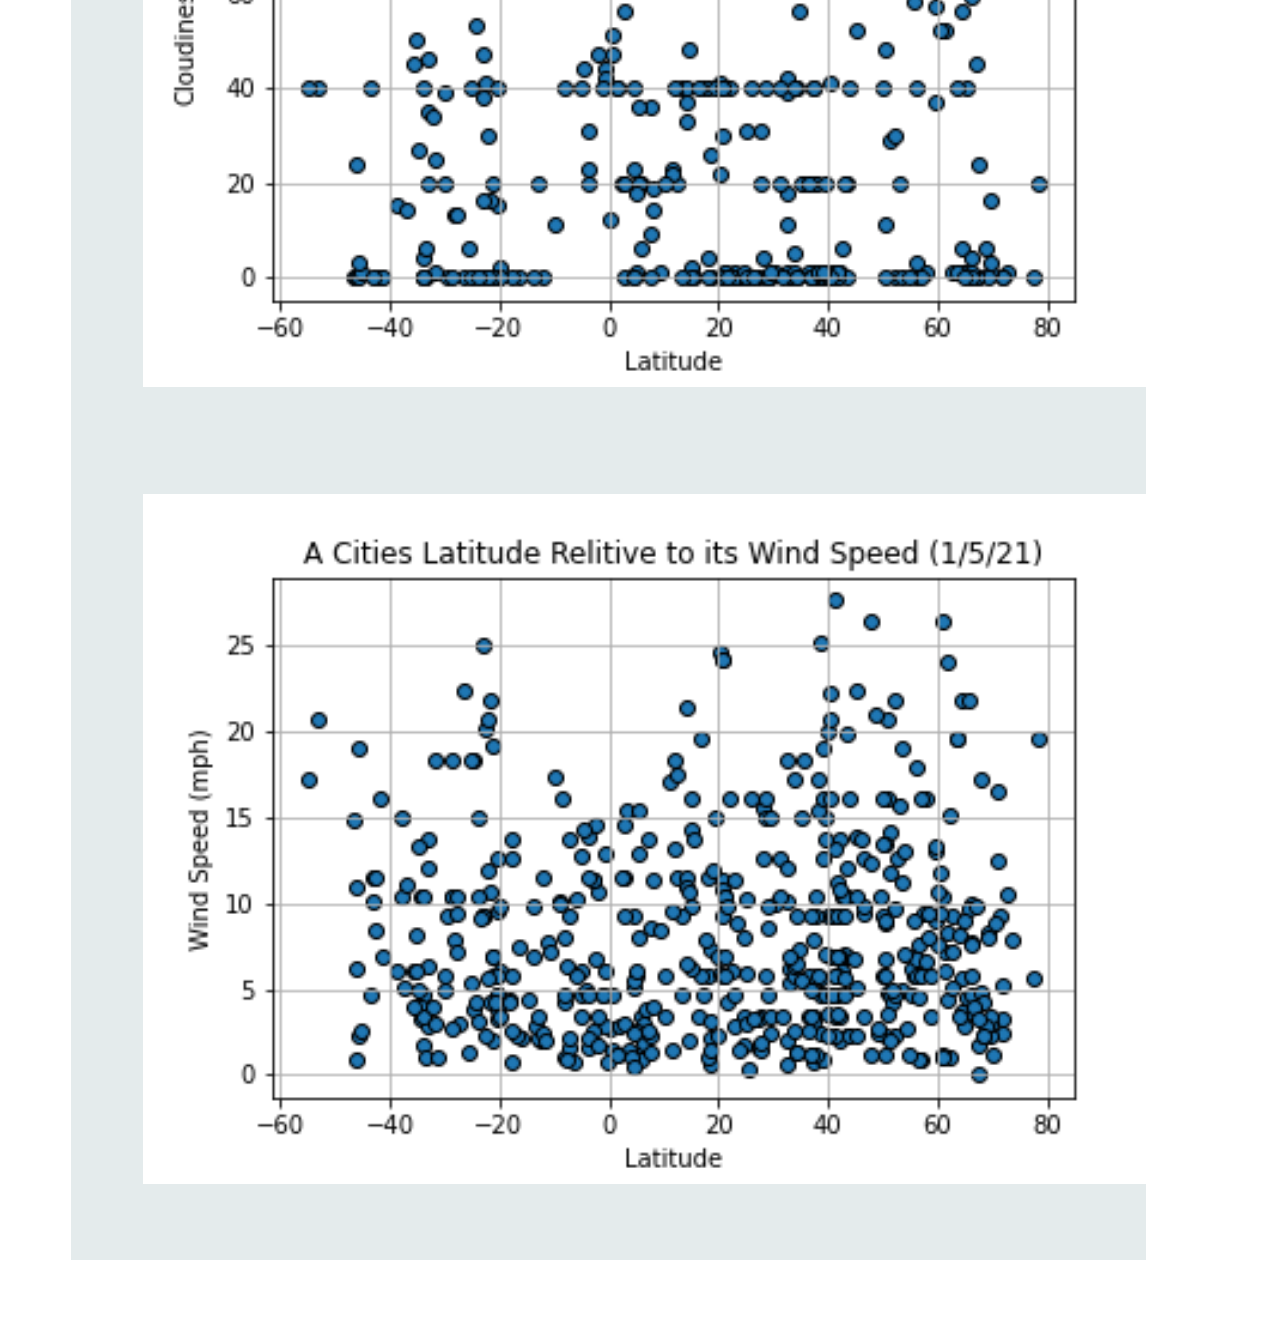
<file: HTML/cloud_cover.html>
<!DOCTYPE html>
<html lang="en">

<head>
    <meta charset="UTF-8">
    <title>Cloud Cover</title>

    <link href="https://cdn.jsdelivr.net/npm/bootstrap@5.0.0-beta2/dist/css/bootstrap.min.css" rel="stylesheet"
        integrity="sha384-BmbxuPwQa2lc/FVzBcNJ7UAyJxM6wuqIj61tLrc4wSX0szH/Ev+nYRRuWlolflfl" crossorigin="anonymous">
    <link rel="stylesheet" href="../assets/style.css">
</head>

<body>
    <nav class="navbar navbar-expand-lg navbar-light bg-light">
        <div class="container-fluid">
            <a class="navbar-brand" href="../index.html">Weather Analysis</a>
            <button class="navbar-toggler" type="button" data-bs-toggle="collapse"
                data-bs-target="#navbarSupportedContent" aria-controls="navbarSupportedContent" aria-expanded="false"
                aria-label="Toggle navigation">
                <span class="navbar-toggler-icon"></span>
            </button>
            <div class="collapse navbar-collapse" id="navbarSupportedContent">
                <ul class="navbar-nav me-auto mb-2 mb-lg-0">
                    <li class="nav-item">
                        <a class="nav-link" href="comparisons.html">Comparisons</a>
                    </li>
                    <li class="nav-item">
                        <a class="nav-link" href="Data.html">Data</a>
                    </li>
                    <li class="nav-item dropdown">
                        <a class="nav-link dropdown-toggle" href="#" id="navbarDropdown" role="button"
                            data-bs-toggle="dropdown" aria-expanded="false">
                            Plots
                        </a>
                        <ul class="dropdown-menu" aria-labelledby="navbarDropdown">

                            <li><a class="dropdown-item" href="city_max_temp.html">City Max Temperture</a></li>
                            <li><a class="dropdown-item" href="humidity.html">Humidity</a></li>
                            <li><a class="dropdown-item" href="wind_speed.html">Wind Speed</a></li>
                        </ul>
                    </li>
                </ul>
            </div>
        </div>
    </nav>

    <div class="sum_container">

        <!-- Our columns function in rows. -->
        <div class="row">

            <!-- Columns have 12 areas of width to work with. -->

            <!-- One third of screen (4/12) -->
            <div class="col-md-8">
                <div class='box1'>
                    <header>
                        <h3>Summary: Latitude vs. Cloud Cover</h3>
                    </header>
                    <hr class="dotted">
                    <div class="row">
                        <div class="col-12"></div>

                        <img src="../assets/images/lat_cloud.png" alt="lat_max"
                            style='width:80%;height: auto; margin-left: 10%;margin-bottom: 5%;'>
                        <p>
                            <h9>As it is known that parts of the plant receive greater parcipitation the data from the 620 cities so a difrent picture of the overall cloud cover. This graph shows that cloud cover is generally evenly dispersed over the globe. </h9>
                        </p>

                    </div>
                </div>

                <!-- This is column 1 of 3 -->
            </div>

            <!-- One third of screen (4/12) -->
            <div class="col-md-4">
                <div class='box2'>
                    <header>
                        <h5>Visualizations</h5>
                    </header>
                    <hr class="dotted">
                    <div class="d-flex justify-content-around">
                        <div> <a href="city_max_temp.html">
                                <img src="../assets/images/lat_max.png" alt="lat_max" class="graph"></a>
                        </div>
                        <div><a href="humidity.html"><img src="../assets/images/lat_hum.png" alt="lat_max"
                                    class='graph'></a></div>
                    </div>
                    <div class="d-flex justify-content-around">
                        <div><a href="cloud_cover.html"><img src="../assets/images/lat_cloud.png" alt="lat_max"
                                    class='graph'></a></div>
                        <div><a href="wind_speed.html"><img src="../assets/images/lat_wind.png" alt="lat_max"
                                    class='graph'></a></div>
                    </div>

                </div>
            </div>
        </div>
    </div>
    <script src="https://code.jquery.com/jquery-3.3.1.slim.min.js"
        integrity="sha384-q8i/X+965DzO0rT7abK41JStQIAqVgRVzpbzo5smXKp4YfRvH+8abtTE1Pi6jizo"
        crossorigin="anonymous"></script>
    <script src="https://cdnjs.cloudflare.com/ajax/libs/popper.js/1.14.7/umd/popper.min.js"
        integrity="sha384-UO2eT0CpHqdSJQ6hJty5KVphtPhzWj9WO1clHTMGa3JDZwrnQq4sF86dIHNDz0W1"
        crossorigin="anonymous"></script>
    <script src="https://stackpath.bootstrapcdn.com/bootstrap/4.3.1/js/bootstrap.min.js"
        integrity="sha384-JjSmVgyd0p3pXB1rRibZUAYoIIy6OrQ6VrjIEaFf/nJGzIxFDsf4x0xIM+B07jRM"
        crossorigin="anonymous"></script>
    <script src="https://cdn.jsdelivr.net/npm/@popperjs/core@2.6.0/dist/umd/popper.min.js"
        integrity="sha384-KsvD1yqQ1/1+IA7gi3P0tyJcT3vR+NdBTt13hSJ2lnve8agRGXTTyNaBYmCR/Nwi"
        crossorigin="anonymous"></script>
    <script src="https://cdn.jsdelivr.net/npm/bootstrap@5.0.0-beta2/dist/js/bootstrap.min.js"
        integrity="sha384-nsg8ua9HAw1y0W1btsyWgBklPnCUAFLuTMS2G72MMONqmOymq585AcH49TLBQObG"
        crossorigin="anonymous"></script>
</body>
</file>
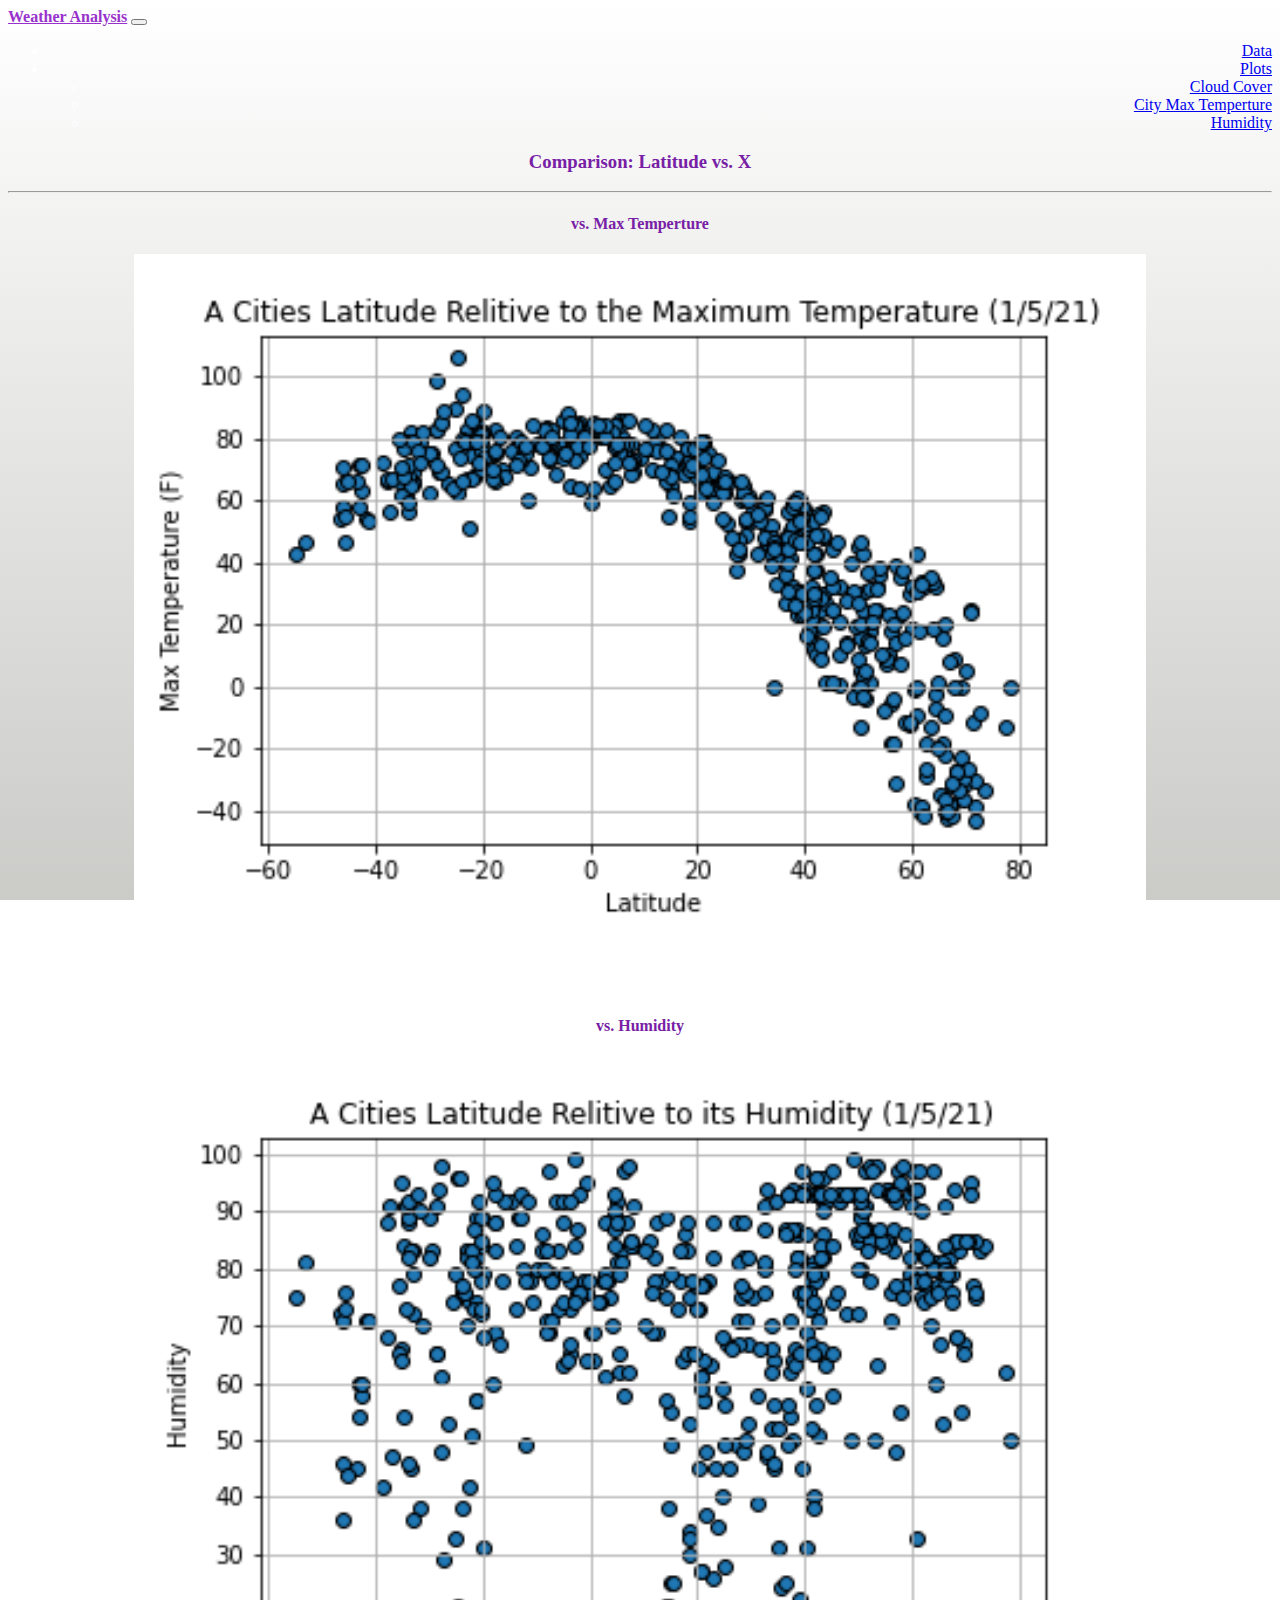
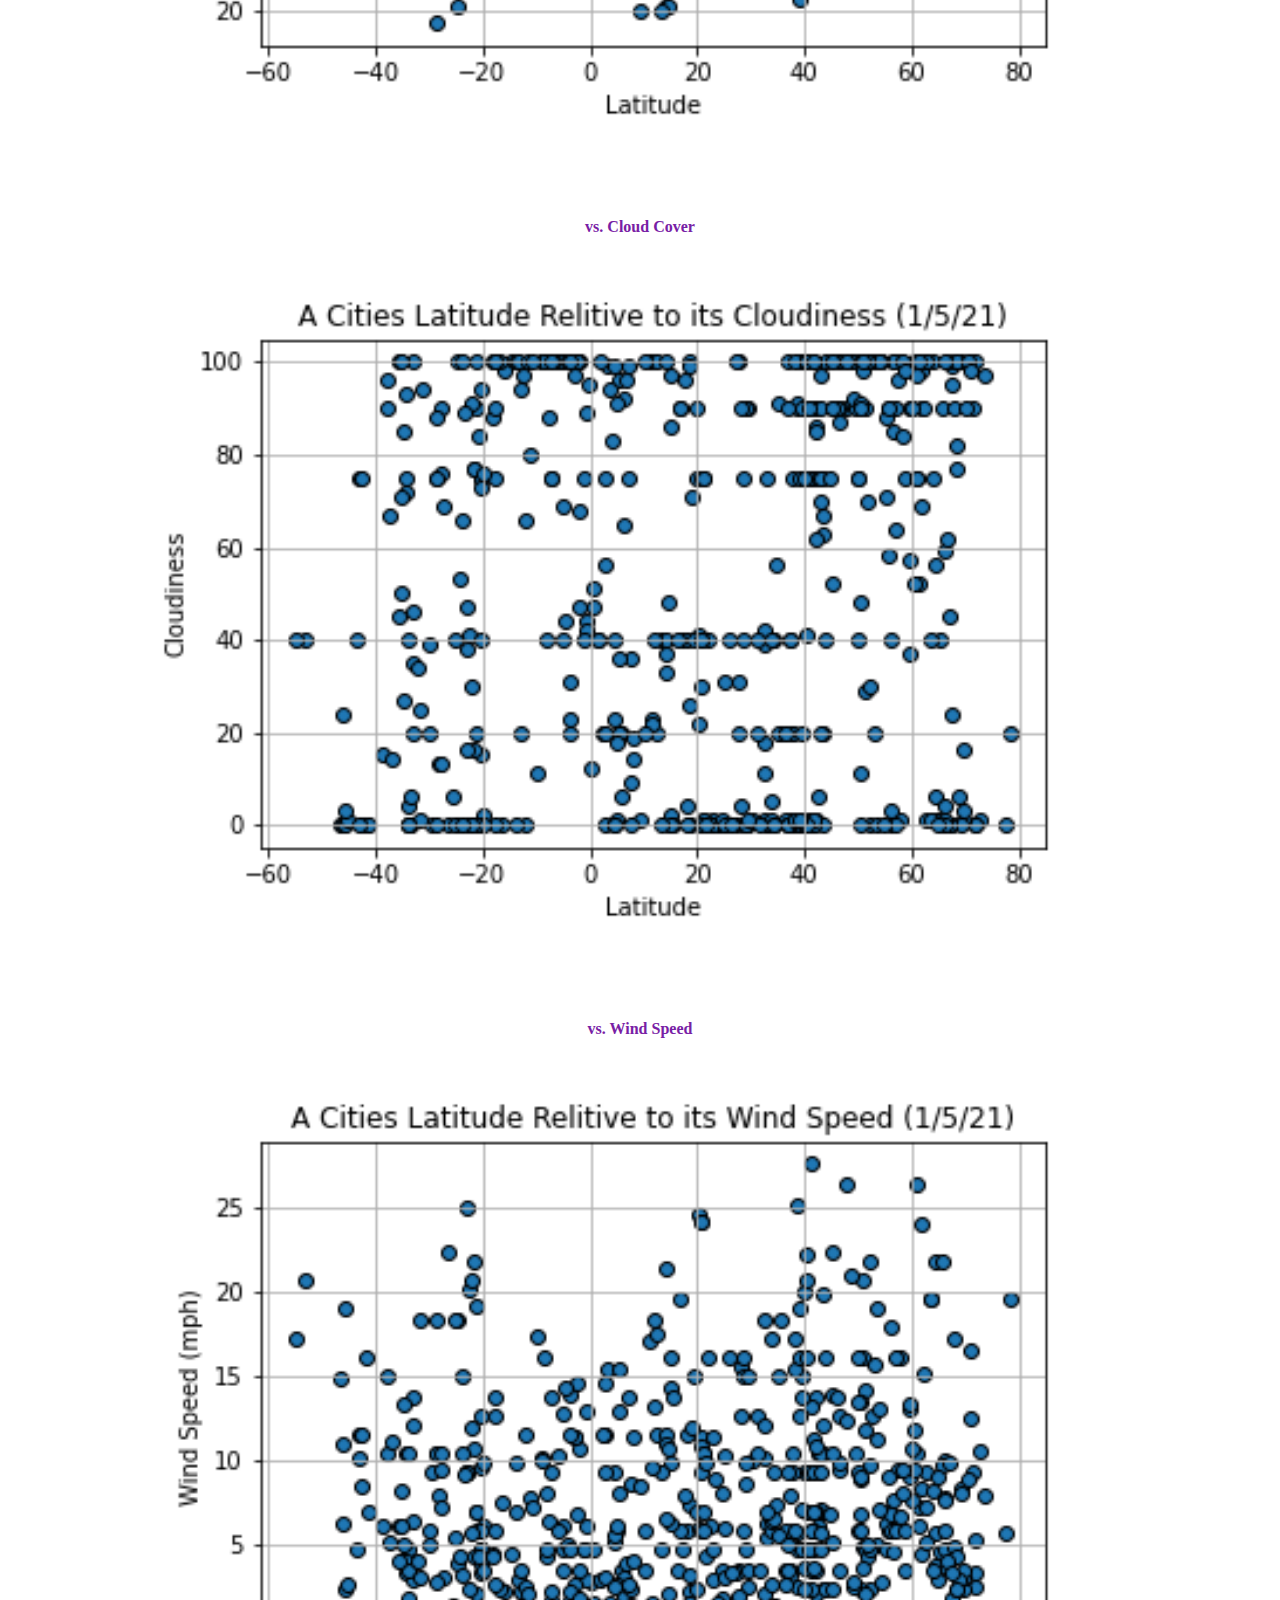
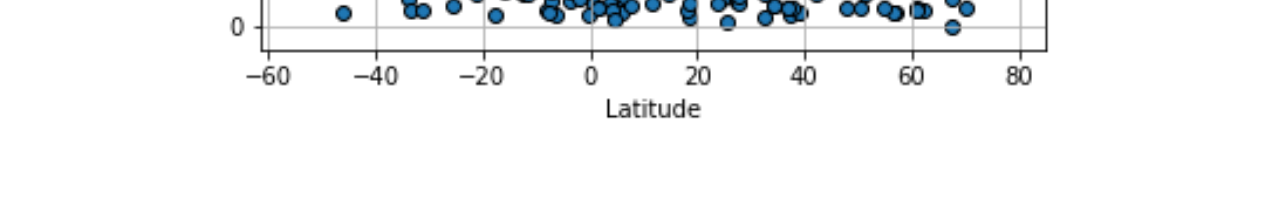
<file: HTML/comparisons.html>
<!DOCTYPE html>
<html lang="en">
  <head>
      <meta charset="UTF-8">
      <title>Comparisons</title>
      
      <link href="https://cdn.jsdelivr.net/npm/bootstrap@5.0.0-beta2/dist/css/bootstrap.min.css" rel="stylesheet" integrity="sha384-BmbxuPwQa2lc/FVzBcNJ7UAyJxM6wuqIj61tLrc4wSX0szH/Ev+nYRRuWlolflfl" crossorigin="anonymous">
      <link rel="stylesheet" href="../assets/style.css">
    </head>

    <body>
        <nav class="navbar navbar-expand-lg navbar-light bg-light">
            <div class="container-fluid">
              <a class="navbar-brand" href="../index.html">Weather Analysis</a>
              <button class="navbar-toggler" type="button" data-bs-toggle="collapse" data-bs-target="#navbarSupportedContent" aria-controls="navbarSupportedContent" aria-expanded="false" aria-label="Toggle navigation">
                <span class="navbar-toggler-icon"></span>
              </button>
              <div class="collapse navbar-collapse" id="navbarSupportedContent">
                <ul class="navbar-nav me-auto mb-2 mb-lg-0">
                  <li class="nav-item">
                    <a class="nav-link" href="Data.html">Data</a>
                  </li>
                  <li class="nav-item dropdown">
                    <a class="nav-link dropdown-toggle" href="#" id="navbarDropdown" role="button" data-bs-toggle="dropdown" aria-expanded="false">
                        Plots
                    </a>
                    <ul class="dropdown-menu" aria-labelledby="navbarDropdown">
                      <li><a class="dropdown-item" href="cloud_cover.html">Cloud Cover</a></li>
                      <li><a class="dropdown-item" href="city_max_temp.html">City Max Temperture</a></li>
                      <li><a class="dropdown-item" href="humidity.html">Humidity</a></li>
                    </ul>
                  </li>
                </ul>
              </div>
            </div>
          </nav>

          <header>
            <h3>Comparison: Latitude vs. X</h3>
        </header>
        <hr class="dotted">

        <div class="compare">
            <div class="row">
              <div class="col-md-6">
                <header>
                    <h4>vs. Max Temperture</h4>
                </header>
                    <a href="city_max_temp.html"><img src="../assets/images/lat_max.png"  alt="lat_max" style='width:80%; height: auto; float: center; margin-right: 5%;margin-left: 10%; margin-bottom: 5%';></a>
                </div>
                <div class="col-md-6">
                    <header>
                        <h4>vs. Humidity</h4>
                    </header>    
                    <a href="humidity.html"><img src="../assets/images/lat_hum.png"  alt="lat_hum" style='width:80%;height: auto; float: center; margin-right: 5%; margin-left: 10%; margin-bottom: 5%';></a>
                </div>
            <div class="row">
                <div class="col-md-6"> 
                    <header>
                        <h4>vs. Cloud Cover</h4>
                    </header>    
                    <a href="cloud_cover.html"><img src="../assets/images/lat_cloud.png"  alt="lat_cloud" style='width:80%;height: auto; float: center; margin-right: 5%; margin-left: 10%; margin-bottom: 5%';></a>
                </div>
                <div class="col-md-6"> 
                    <header>
                        <h4>vs. Wind Speed</h4>
                    </header>
                    <a href="wind_speed.html"><img src="../assets/images/lat_wind.png"  alt="lat_wind" style='width:80%;height: auto; float: center; margin-right: 5%; margin-left: 10%; margin-bottom: 5%';></a>
                </div>


    <script src="https://code.jquery.com/jquery-3.3.1.slim.min.js" integrity="sha384-q8i/X+965DzO0rT7abK41JStQIAqVgRVzpbzo5smXKp4YfRvH+8abtTE1Pi6jizo" crossorigin="anonymous"></script>
     <script src="https://cdnjs.cloudflare.com/ajax/libs/popper.js/1.14.7/umd/popper.min.js" integrity="sha384-UO2eT0CpHqdSJQ6hJty5KVphtPhzWj9WO1clHTMGa3JDZwrnQq4sF86dIHNDz0W1" crossorigin="anonymous"></script>
    <script src="https://stackpath.bootstrapcdn.com/bootstrap/4.3.1/js/bootstrap.min.js" integrity="sha384-JjSmVgyd0p3pXB1rRibZUAYoIIy6OrQ6VrjIEaFf/nJGzIxFDsf4x0xIM+B07jRM" crossorigin="anonymous"></script>
    <script src="https://cdn.jsdelivr.net/npm/@popperjs/core@2.6.0/dist/umd/popper.min.js" integrity="sha384-KsvD1yqQ1/1+IA7gi3P0tyJcT3vR+NdBTt13hSJ2lnve8agRGXTTyNaBYmCR/Nwi" crossorigin="anonymous"></script>
    <script src="https://cdn.jsdelivr.net/npm/bootstrap@5.0.0-beta2/dist/js/bootstrap.min.js" integrity="sha384-nsg8ua9HAw1y0W1btsyWgBklPnCUAFLuTMS2G72MMONqmOymq585AcH49TLBQObG" crossorigin="anonymous"></script>
    </body>
</file>
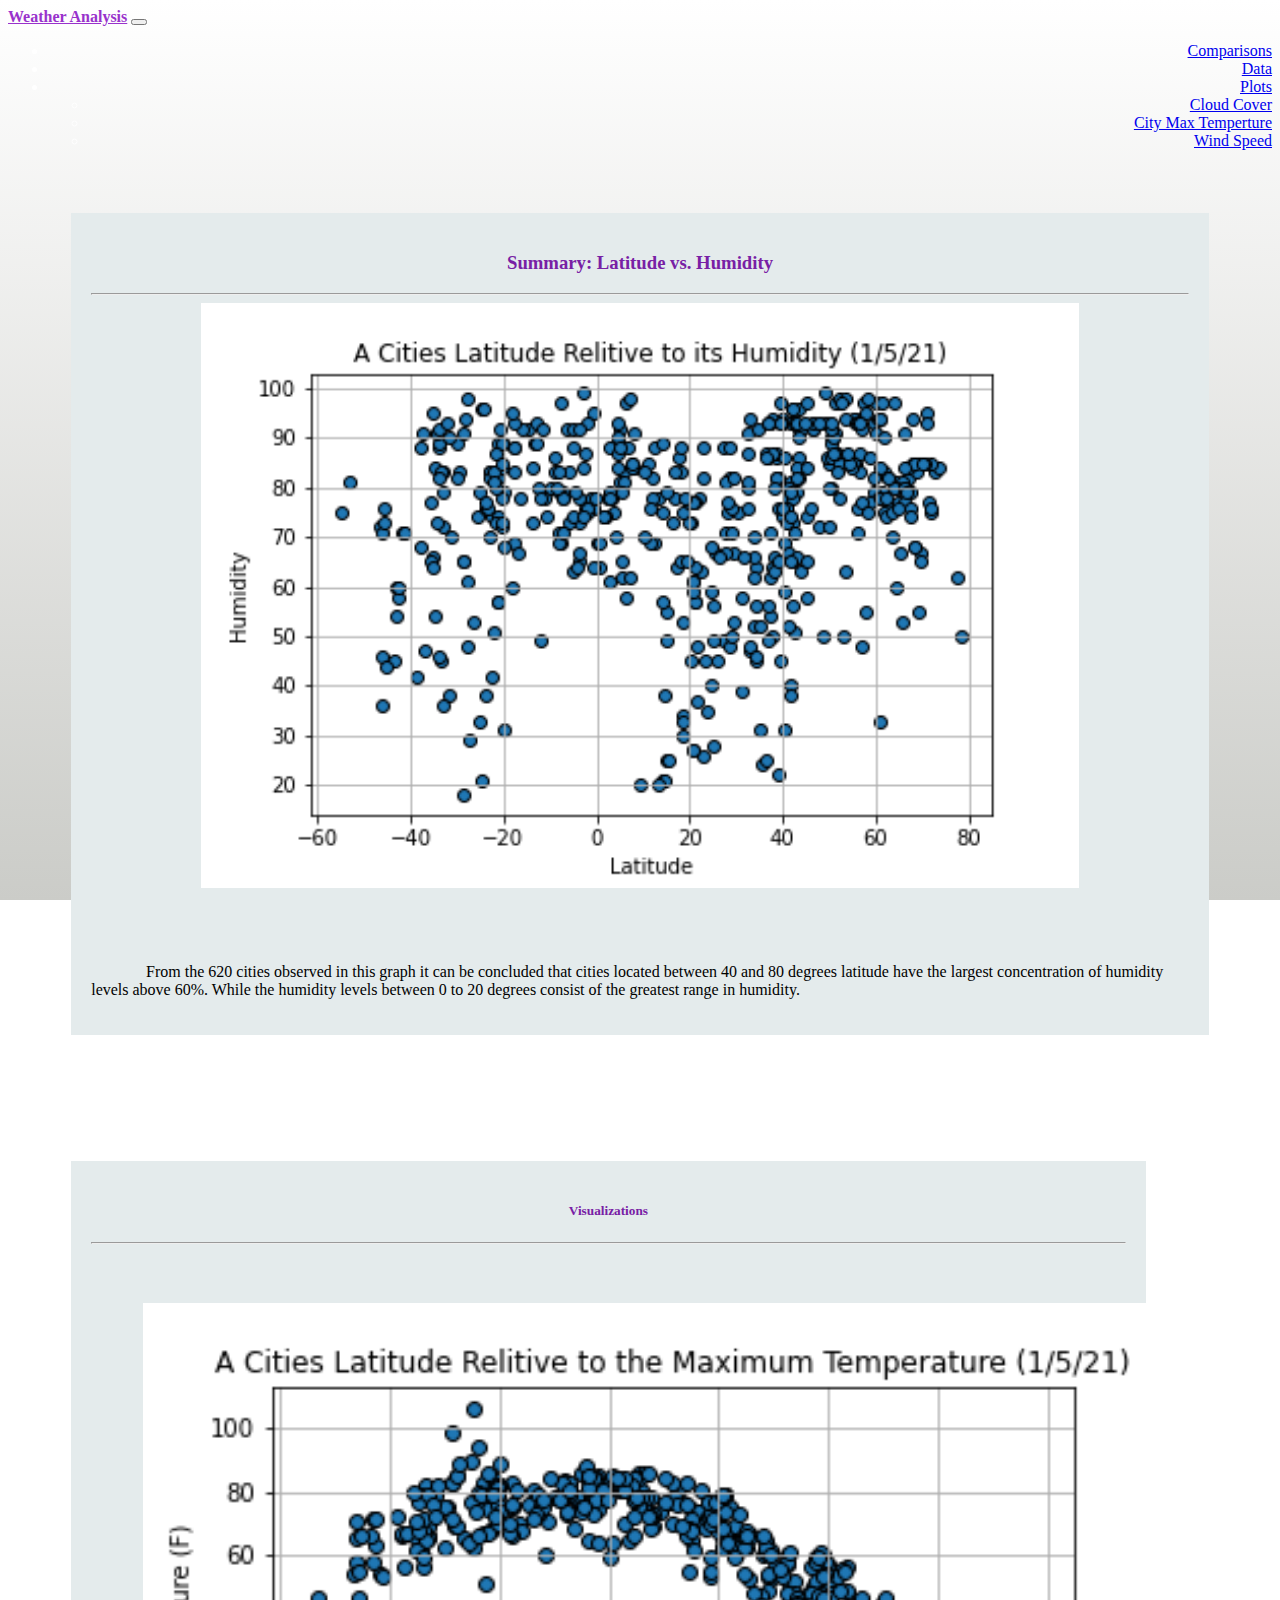
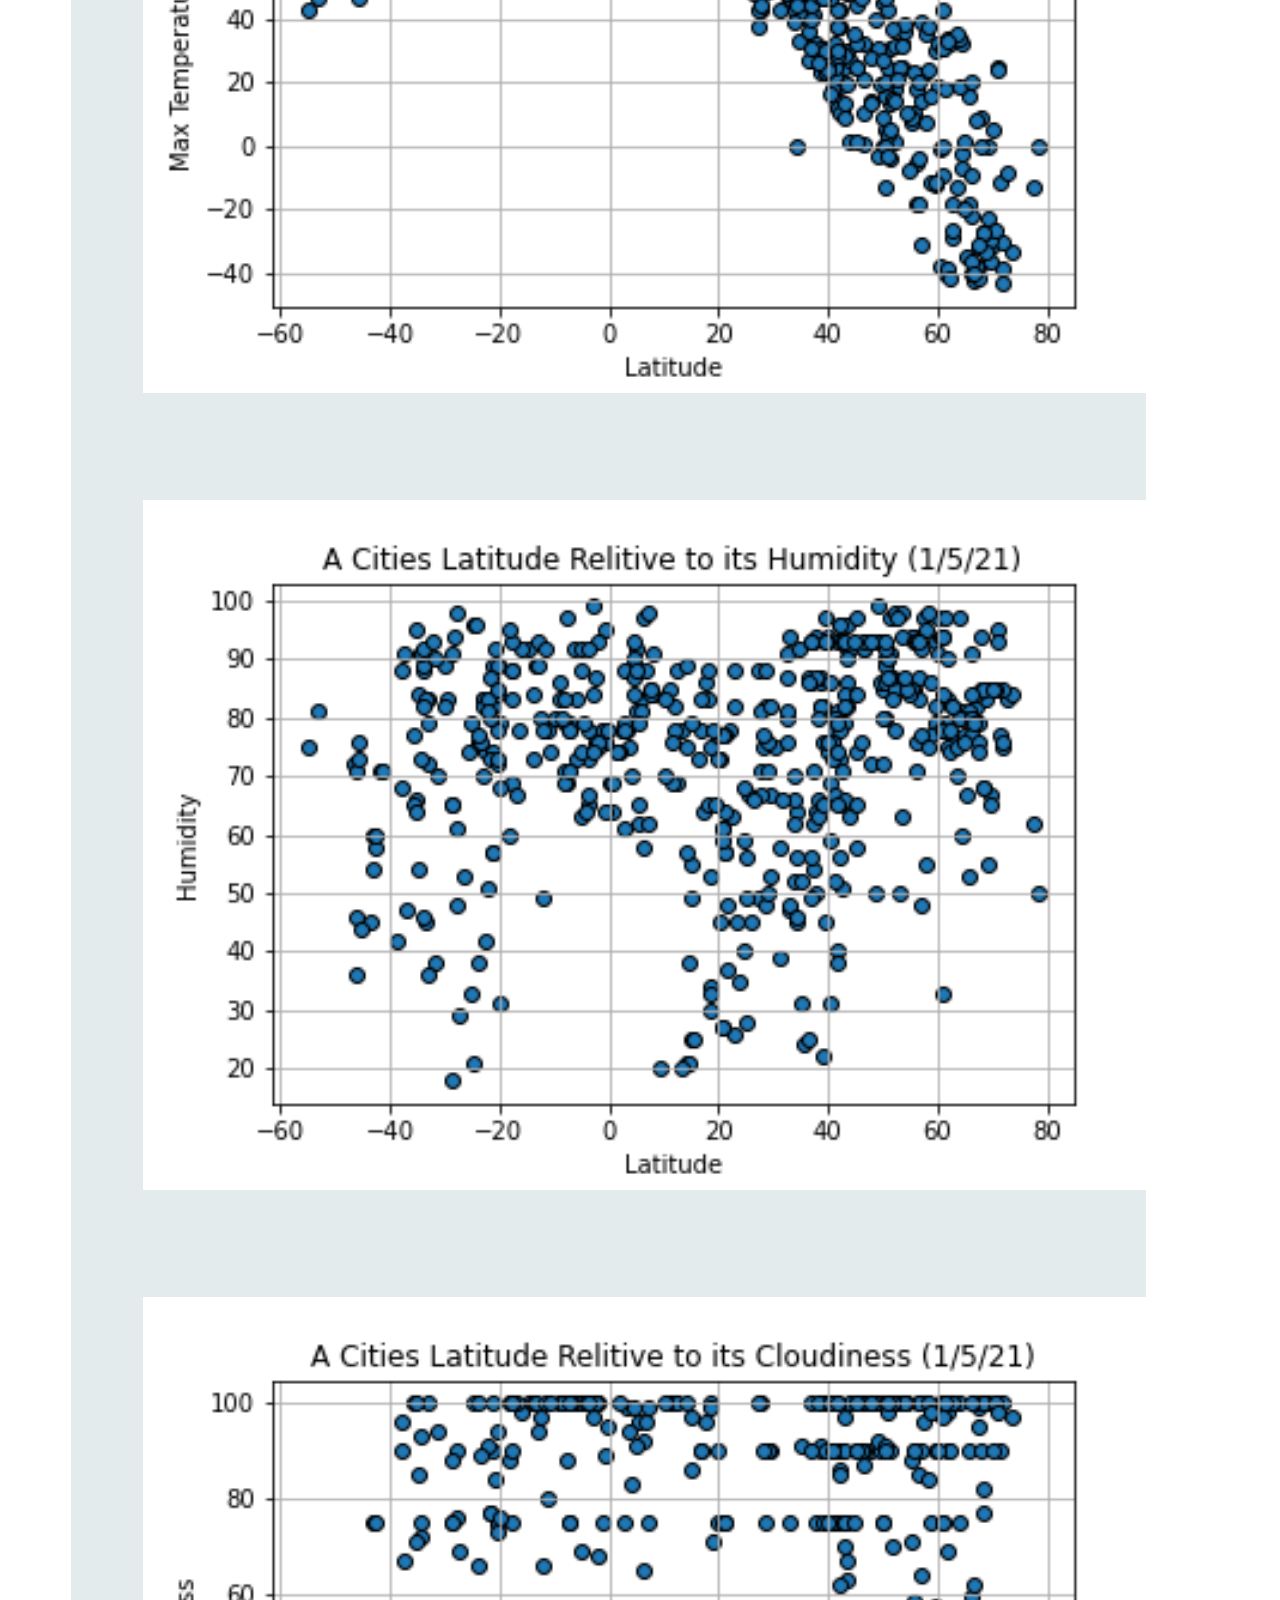
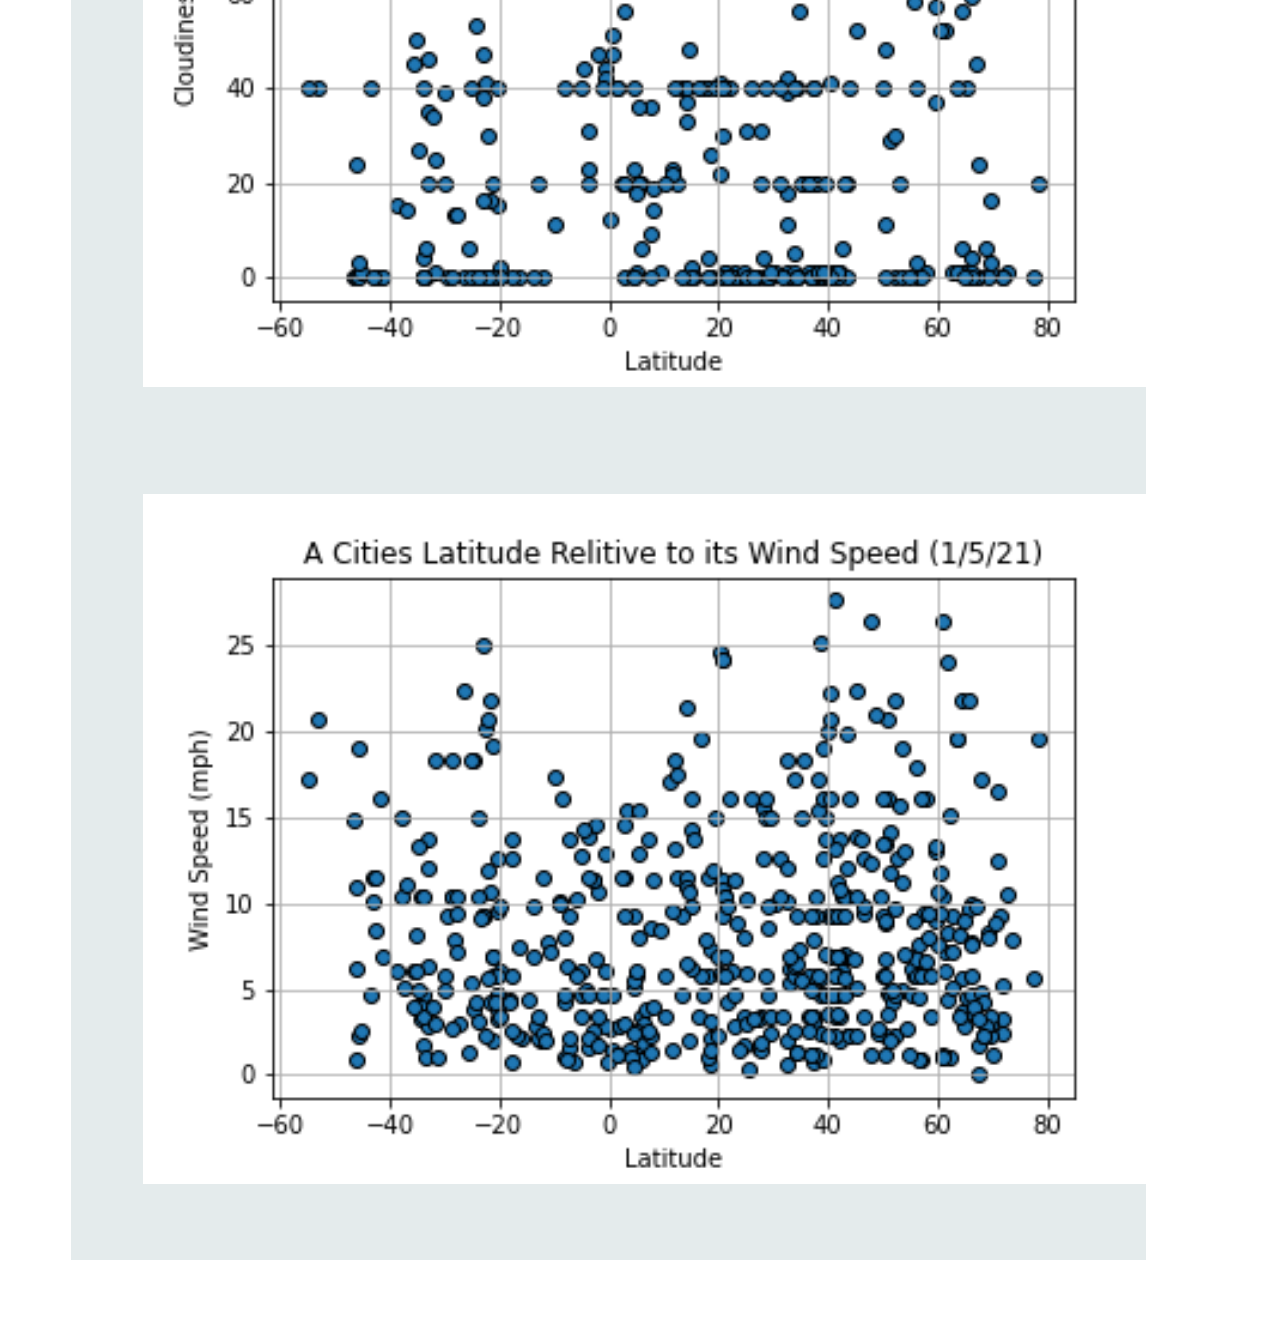
<file: HTML/humidity.html>
<!DOCTYPE html>
<html lang="en">
  <head>
      <meta charset="UTF-8">
      <title>Cloud Cover</title>
      
      <link href="https://cdn.jsdelivr.net/npm/bootstrap@5.0.0-beta2/dist/css/bootstrap.min.css" rel="stylesheet" integrity="sha384-BmbxuPwQa2lc/FVzBcNJ7UAyJxM6wuqIj61tLrc4wSX0szH/Ev+nYRRuWlolflfl" crossorigin="anonymous">
      <link rel="stylesheet" href="../assets/style.css">
    </head>

    <body>
        <nav class="navbar navbar-expand-lg navbar-light bg-light">
            <div class="container-fluid">
              <a class="navbar-brand" href="../index.html">Weather Analysis</a>
              <button class="navbar-toggler" type="button" data-bs-toggle="collapse" data-bs-target="#navbarSupportedContent" aria-controls="navbarSupportedContent" aria-expanded="false" aria-label="Toggle navigation">
                <span class="navbar-toggler-icon"></span>
              </button>
              <div class="collapse navbar-collapse" id="navbarSupportedContent">
                <ul class="navbar-nav me-auto mb-2 mb-lg-0">
                  <li class="nav-item">
                    <a class="nav-link" href="comparisons.html">Comparisons</a>
                  </li>
                  <li class="nav-item">
                    <a class="nav-link" href="Data.html">Data</a>
                  </li>
                  <li class="nav-item dropdown">
                    <a class="nav-link dropdown-toggle" href="#" id="navbarDropdown" role="button" data-bs-toggle="dropdown" aria-expanded="false">
                        Plots
                    </a>
                    <ul class="dropdown-menu" aria-labelledby="navbarDropdown">
                      <li><a class="dropdown-item" href="cloud_cover.html">Cloud Cover</a></li>
                      <li><a class="dropdown-item" href="city_max_temp.html">City Max Temperture</a></li>
                      <li><a class="dropdown-item" href="wind_speed.html">Wind Speed</a></li>
                    </ul>
                  </li>
                </ul>
              </div>
            </div>
          </nav>

          <div class="sum_container">

            <!-- Our columns function in rows. -->
            <div class="row">
    
                <!-- Columns have 12 areas of width to work with. -->
    
                <!-- One third of screen (4/12) -->
                <div class="col-md-8">
                    <div class='box1'>
                        <header>
                            <h3>Summary: Latitude vs. Humidity</h3>
                        </header>
                        <hr class="dotted">
                        <div class="row">
                            <div class="col-12"></div>
    
                            <img src="../assets/images/lat_hum.png" alt="lat_hum"
                                style='width:80%;height: auto; margin-left: 10%;margin-bottom: 5%;'>
                            <p>
                                <h9>From the 620 cities observed in this graph it can be concluded that cities located between 40 and 80 degrees latitude have the largest concentration of humidity levels above 60%. While the humidity levels between 0 to 20 degrees consist of the greatest range in humidity.
                                </h9>
                            </p>
    
                        </div>
                    </div>
    
                    <!-- This is column 1 of 3 -->
                </div>
    
                <!-- One third of screen (4/12) -->
                <div class="col-md-4">
                    <div class='box2'>
                        <header>
                            <h5>Visualizations</h5>
                        </header>
                        <hr class="dotted">
                        <div class="d-flex justify-content-around">
                            <div> <a href="city_max_temp.html">
                                    <img src="../assets/images/lat_max.png" alt="lat_max" class="graph"></a>
                            </div>
                            <div><a href="humidity.html"><img src="../assets/images/lat_hum.png" alt="lat_max"
                                        class='graph'></a></div>
                        </div>
                        <div class="d-flex justify-content-around">
                            <div><a href="cloud_cover.html"><img src="../assets/images/lat_cloud.png" alt="lat_max"
                                        class='graph'></a></div>
                            <div><a href="wind_speed.html"><img src="../assets/images/lat_wind.png" alt="lat_max"
                                        class='graph'></a></div>
                        </div>
    
                    </div>
                </div>
            </div>
        </div>

    <script src="https://code.jquery.com/jquery-3.3.1.slim.min.js" integrity="sha384-q8i/X+965DzO0rT7abK41JStQIAqVgRVzpbzo5smXKp4YfRvH+8abtTE1Pi6jizo" crossorigin="anonymous"></script>
    <script src="https://cdnjs.cloudflare.com/ajax/libs/popper.js/1.14.7/umd/popper.min.js" integrity="sha384-UO2eT0CpHqdSJQ6hJty5KVphtPhzWj9WO1clHTMGa3JDZwrnQq4sF86dIHNDz0W1" crossorigin="anonymous"></script>
     <script src="https://stackpath.bootstrapcdn.com/bootstrap/4.3.1/js/bootstrap.min.js" integrity="sha384-JjSmVgyd0p3pXB1rRibZUAYoIIy6OrQ6VrjIEaFf/nJGzIxFDsf4x0xIM+B07jRM" crossorigin="anonymous"></script>
    <script src="https://cdn.jsdelivr.net/npm/@popperjs/core@2.6.0/dist/umd/popper.min.js" integrity="sha384-KsvD1yqQ1/1+IA7gi3P0tyJcT3vR+NdBTt13hSJ2lnve8agRGXTTyNaBYmCR/Nwi" crossorigin="anonymous"></script>
    <script src="https://cdn.jsdelivr.net/npm/bootstrap@5.0.0-beta2/dist/js/bootstrap.min.js" integrity="sha384-nsg8ua9HAw1y0W1btsyWgBklPnCUAFLuTMS2G72MMONqmOymq585AcH49TLBQObG" crossorigin="anonymous"></script>
    </body>
</file>
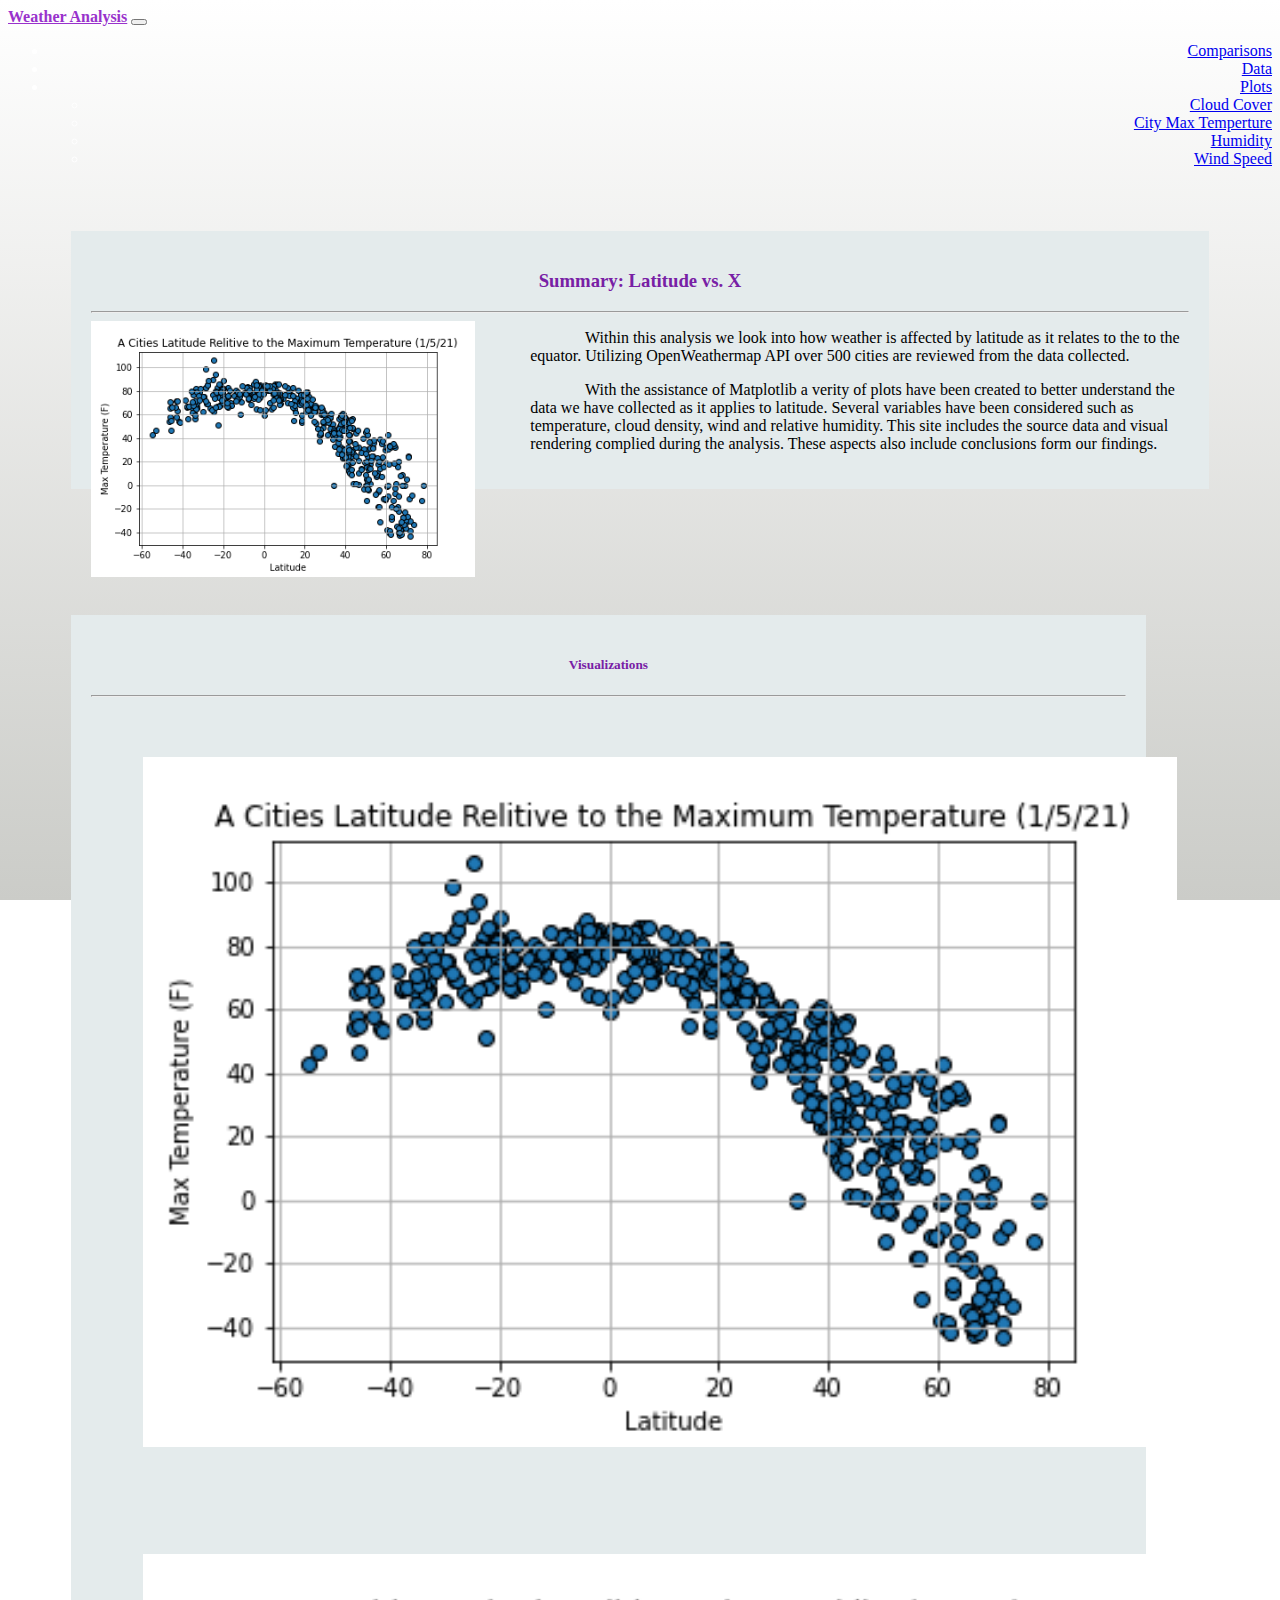
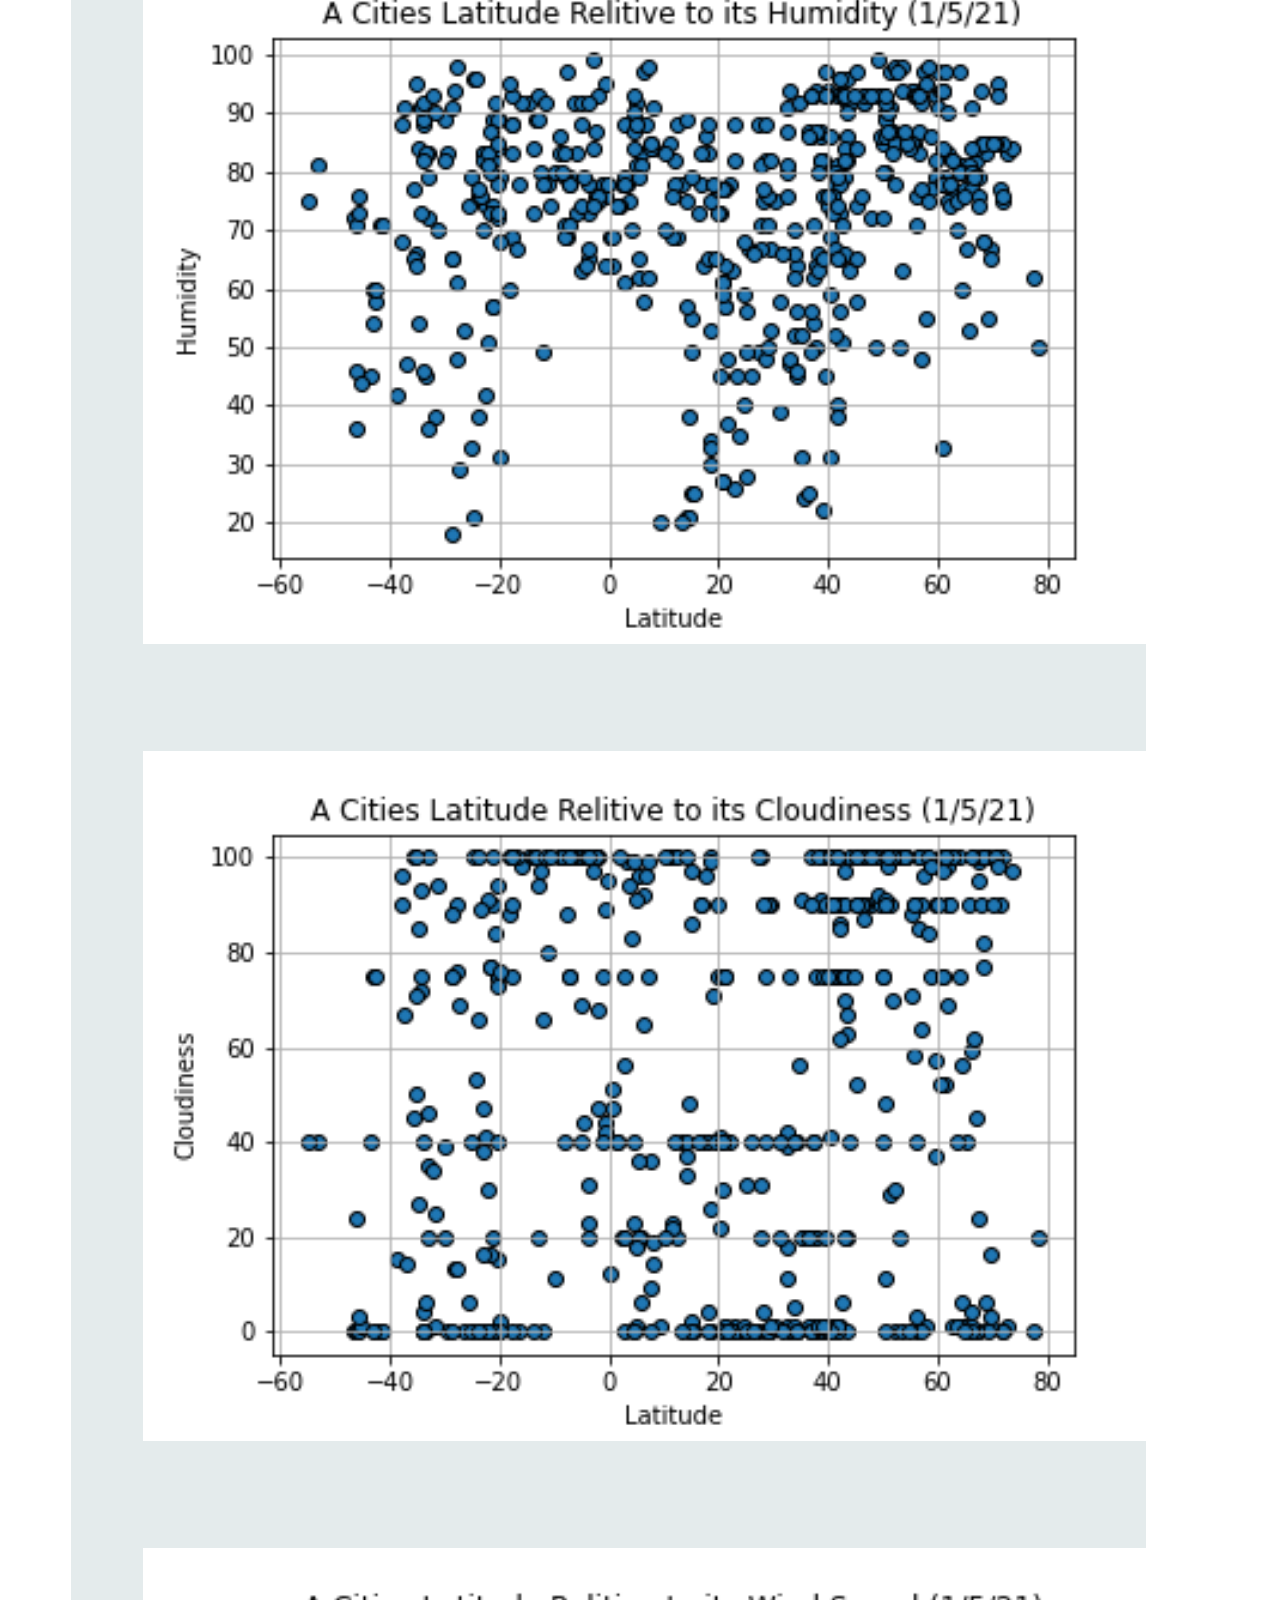
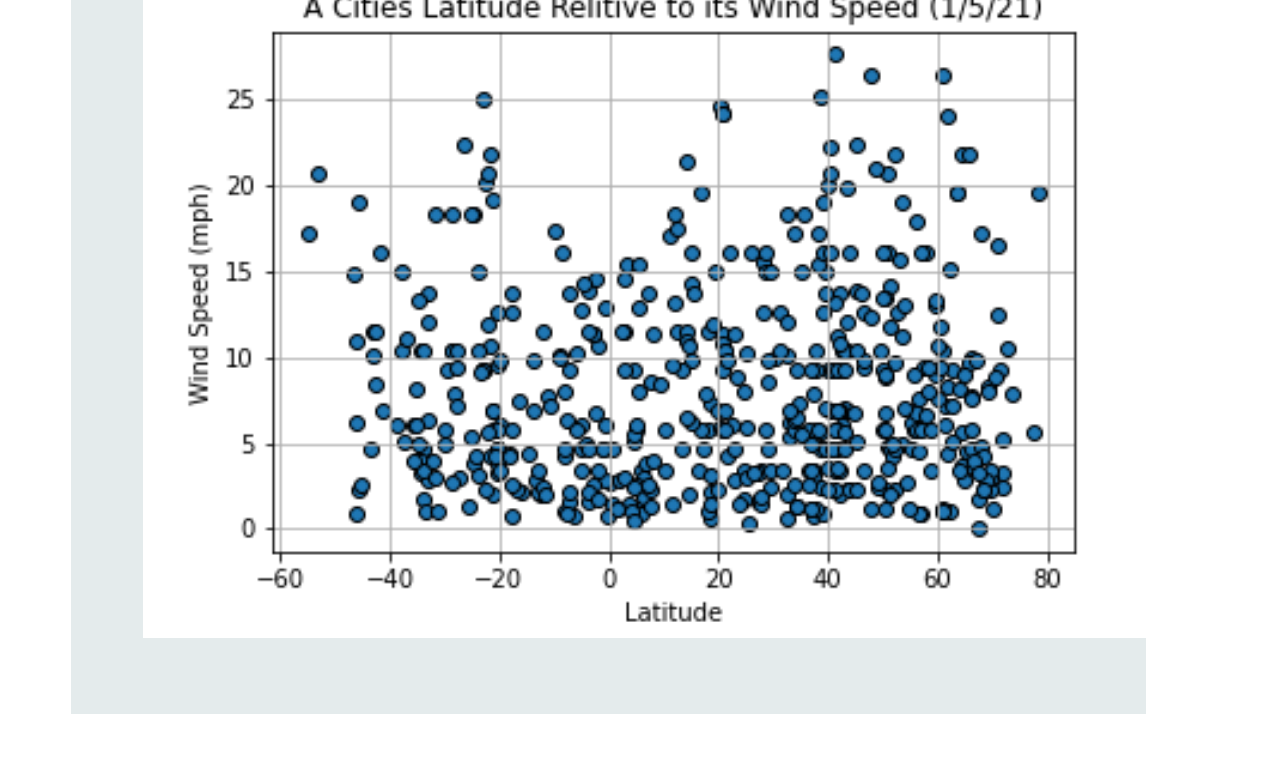
<file: HTML/Tindex.html>
<!DOCTYPE html>
<html lang="en">

<head>
    <meta charset="UTF-8">
    <title>Weather Analysis</title>

    <link href="https://cdn.jsdelivr.net/npm/bootstrap@5.0.0-beta2/dist/css/bootstrap.min.css" rel="stylesheet"
        integrity="sha384-BmbxuPwQa2lc/FVzBcNJ7UAyJxM6wuqIj61tLrc4wSX0szH/Ev+nYRRuWlolflfl" crossorigin="anonymous">
    <link rel="stylesheet" href="../assets/style.css">
</head>

<body>
    <nav class="navbar navbar-expand-lg navbar-light bg-light">
        <div class="container-fluid">
            <a class="navbar-brand" href="/">Weather Analysis</a>
            <button class="navbar-toggler" type="button" data-bs-toggle="collapse"
                data-bs-target="#navbarSupportedContent" aria-controls="navbarSupportedContent" aria-expanded="false"
                aria-label="Toggle navigation">
                <span class="navbar-toggler-icon"></span>
            </button>
            <div class="collapse navbar-collapse" id="navbarSupportedContent">
                <ul class="navbar-nav me-auto mb-2 mb-lg-0">
                    <!-- <li class="nav-item">
            <a class="nav-link active" aria-current="page" href="Tindex.html">Home</a>
          </li> -->
                    <li class="nav-item">
                        <a class="nav-link" href="comparisons.html">Comparisons</a>
                    </li>
                    <li class="nav-item">
                        <a class="nav-link" href="Data.html">Data</a>
                    </li>
                    <li class="nav-item dropdown">
                        <a class="nav-link dropdown-toggle" href="#" id="navbarDropdown" role="button"
                            data-bs-toggle="dropdown" aria-expanded="false">
                            Plots
                        </a>
                        <ul class="dropdown-menu" aria-labelledby="navbarDropdown">
                            <li><a class="dropdown-item" href="cloud_cover.html">Cloud Cover</a></li>
                            <li><a class="dropdown-item" href="city_max_temp.html">City Max Temperture</a></li>
                            <li><a class="dropdown-item" href="humidity.html">Humidity</a></li>
                            <li><a class="dropdown-item" href="wind_speed.html">Wind Speed</a></li>
                        </ul>
                    </li>
                </ul>
            </div>
        </div>
    </nav>

    <!-- Our rows function in containers (grid created). -->
    <div class="sum_container">

        <!-- Our columns function in rows. -->
        <div class="row">

            <!-- Columns have 12 areas of width to work with. -->

            <!-- One third of screen (4/12) -->
            <div class="col-md-8">
                <div class='box1'>
                    <header>
                        <h3>Summary: Latitude vs. X</h3>
                    </header>
                    <hr class="dotted">
                    <img src="../assets/images/lat_max.png" alt="lat_max" style='width:35%;
            height: auto; float: left; margin-right: 5%' ;>
                    <p>
                        <h9>Within this analysis we look into how weather is affected by latitude as it relates to the
                            to the equator. Utilizing OpenWeathermap API over 500 cities are reviewed from the data
                            collected.</h9>
                    </p>
                    <!-- <br>
               <br> -->
                    <p>
                        <h9> With the assistance of Matplotlib a verity of plots have been created to better understand
                            the data we have collected as it applies to latitude. Several variables have been considered
                            such as temperature, cloud density, wind and relative humidity. This site includes the
                            source data and visual rendering complied during the analysis. These aspects also include
                            conclusions form our findings.
                        </h9>
                    </p>
                </div>

                <!-- This is column 1 of 3 -->
            </div>

            <!-- One third of screen (4/12) -->
            <div class="col-md-4">
                <div class='box2'>
                    <header>
                        <h5>Visualizations</h5>
                    </header>
                    <hr class="dotted">
                    <div class="d-flex justify-content-around">
                        <div> <a href="city_max_temp.html">
                                <img src="../assets/images/lat_max.png" alt="lat_max" class="graph"></a>
                        </div>
                        <div><a href="humidity.html"><img src="../assets/images/lat_hum.png" alt="lat_max"
                                    class='graph'></a></div>
                    </div>
                    <div class="d-flex justify-content-around">
                        <div><a href="cloud_cover.html"><img src="../assets/images/lat_cloud.png" alt="lat_max"
                                    class='graph'></a></div>
                        <div><a href="wind_speed.html"><img src="../assets/images/lat_wind.png" alt="lat_max"
                                    class='graph'></a></div>
                    </div>

                </div>
            </div>
        </div>
    </div>

    <script src="https://code.jquery.com/jquery-3.3.1.slim.min.js"
        integrity="sha384-q8i/X+965DzO0rT7abK41JStQIAqVgRVzpbzo5smXKp4YfRvH+8abtTE1Pi6jizo"
        crossorigin="anonymous"></script>
    <script src="https://cdnjs.cloudflare.com/ajax/libs/popper.js/1.14.7/umd/popper.min.js"
        integrity="sha384-UO2eT0CpHqdSJQ6hJty5KVphtPhzWj9WO1clHTMGa3JDZwrnQq4sF86dIHNDz0W1"
        crossorigin="anonymous"></script>
    <script src="https://stackpath.bootstrapcdn.com/bootstrap/4.3.1/js/bootstrap.min.js"
        integrity="sha384-JjSmVgyd0p3pXB1rRibZUAYoIIy6OrQ6VrjIEaFf/nJGzIxFDsf4x0xIM+B07jRM"
        crossorigin="anonymous"></script>
    <script src="https://cdn.jsdelivr.net/npm/@popperjs/core@2.6.0/dist/umd/popper.min.js"
        integrity="sha384-KsvD1yqQ1/1+IA7gi3P0tyJcT3vR+NdBTt13hSJ2lnve8agRGXTTyNaBYmCR/Nwi"
        crossorigin="anonymous"></script>
    <script src="https://cdn.jsdelivr.net/npm/bootstrap@5.0.0-beta2/dist/js/bootstrap.min.js"
        integrity="sha384-nsg8ua9HAw1y0W1btsyWgBklPnCUAFLuTMS2G72MMONqmOymq585AcH49TLBQObG"
        crossorigin="anonymous"></script>
</body>

</html>
</file>
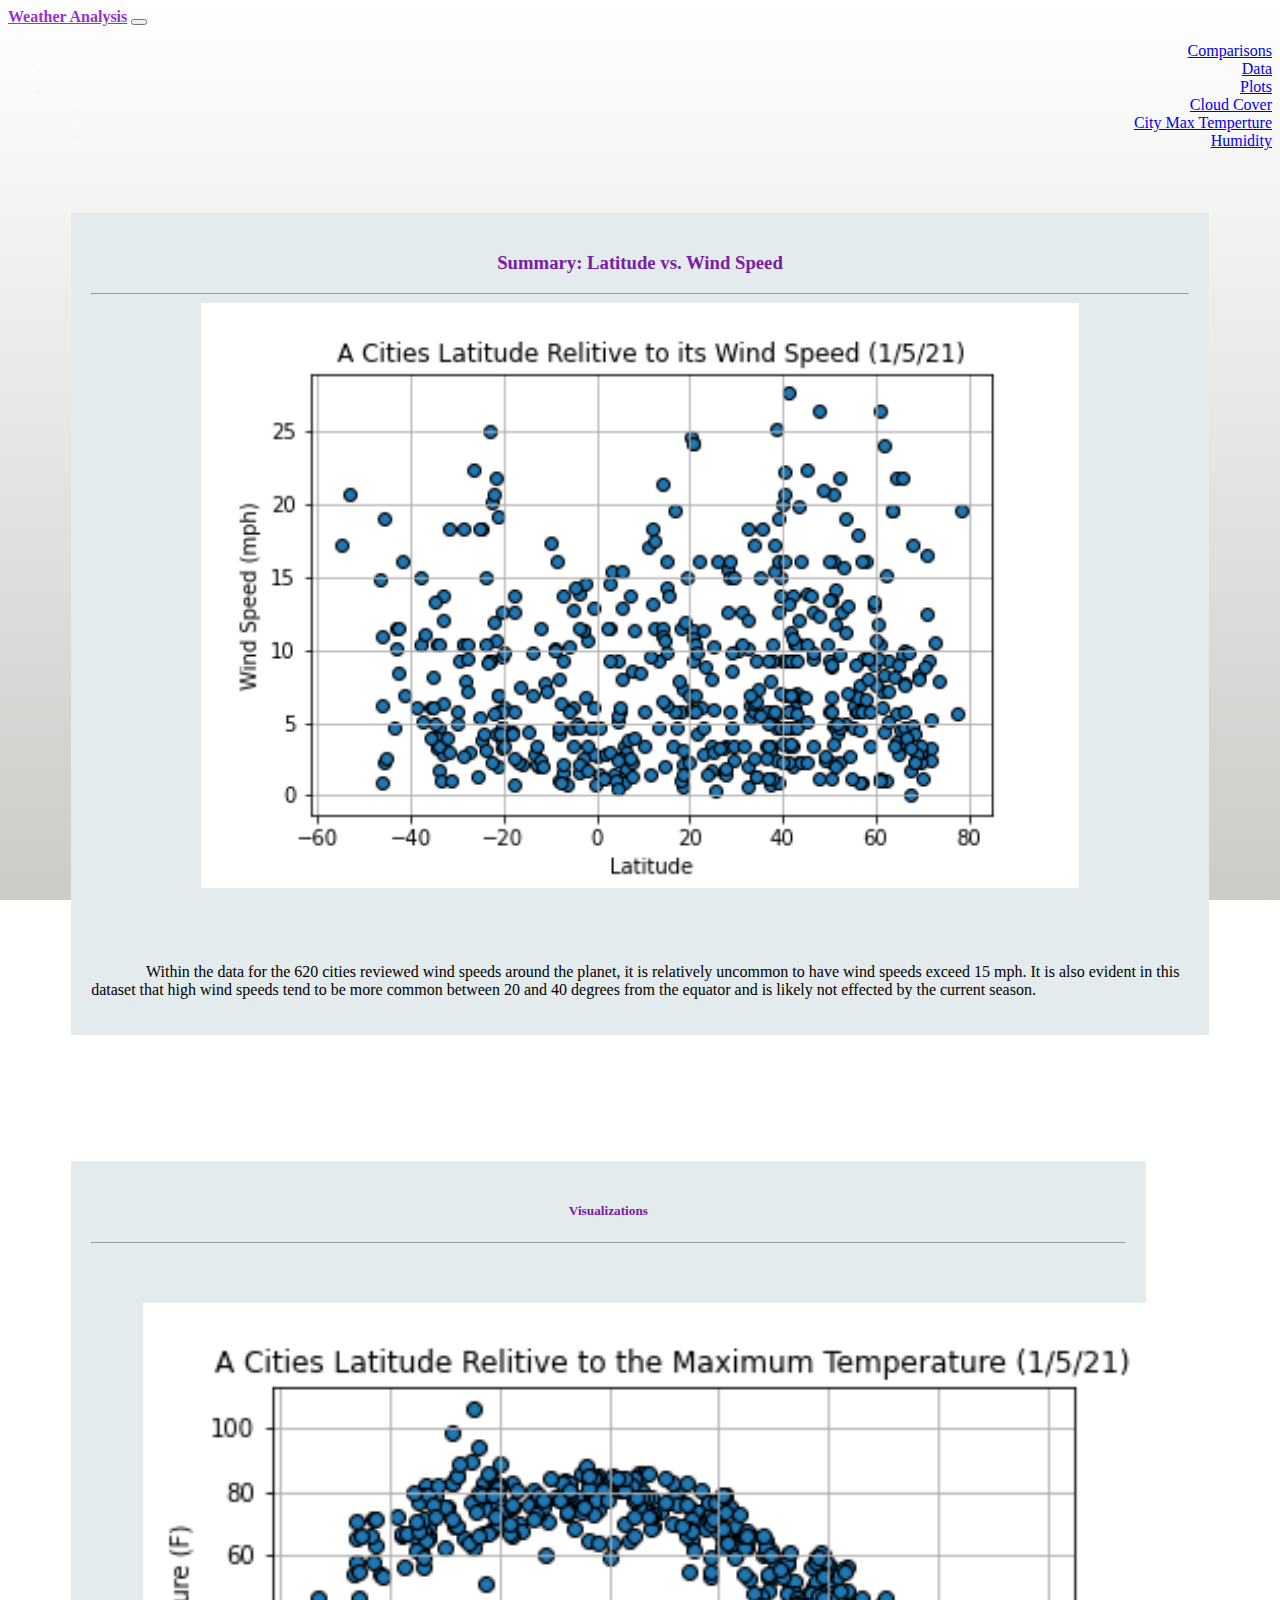
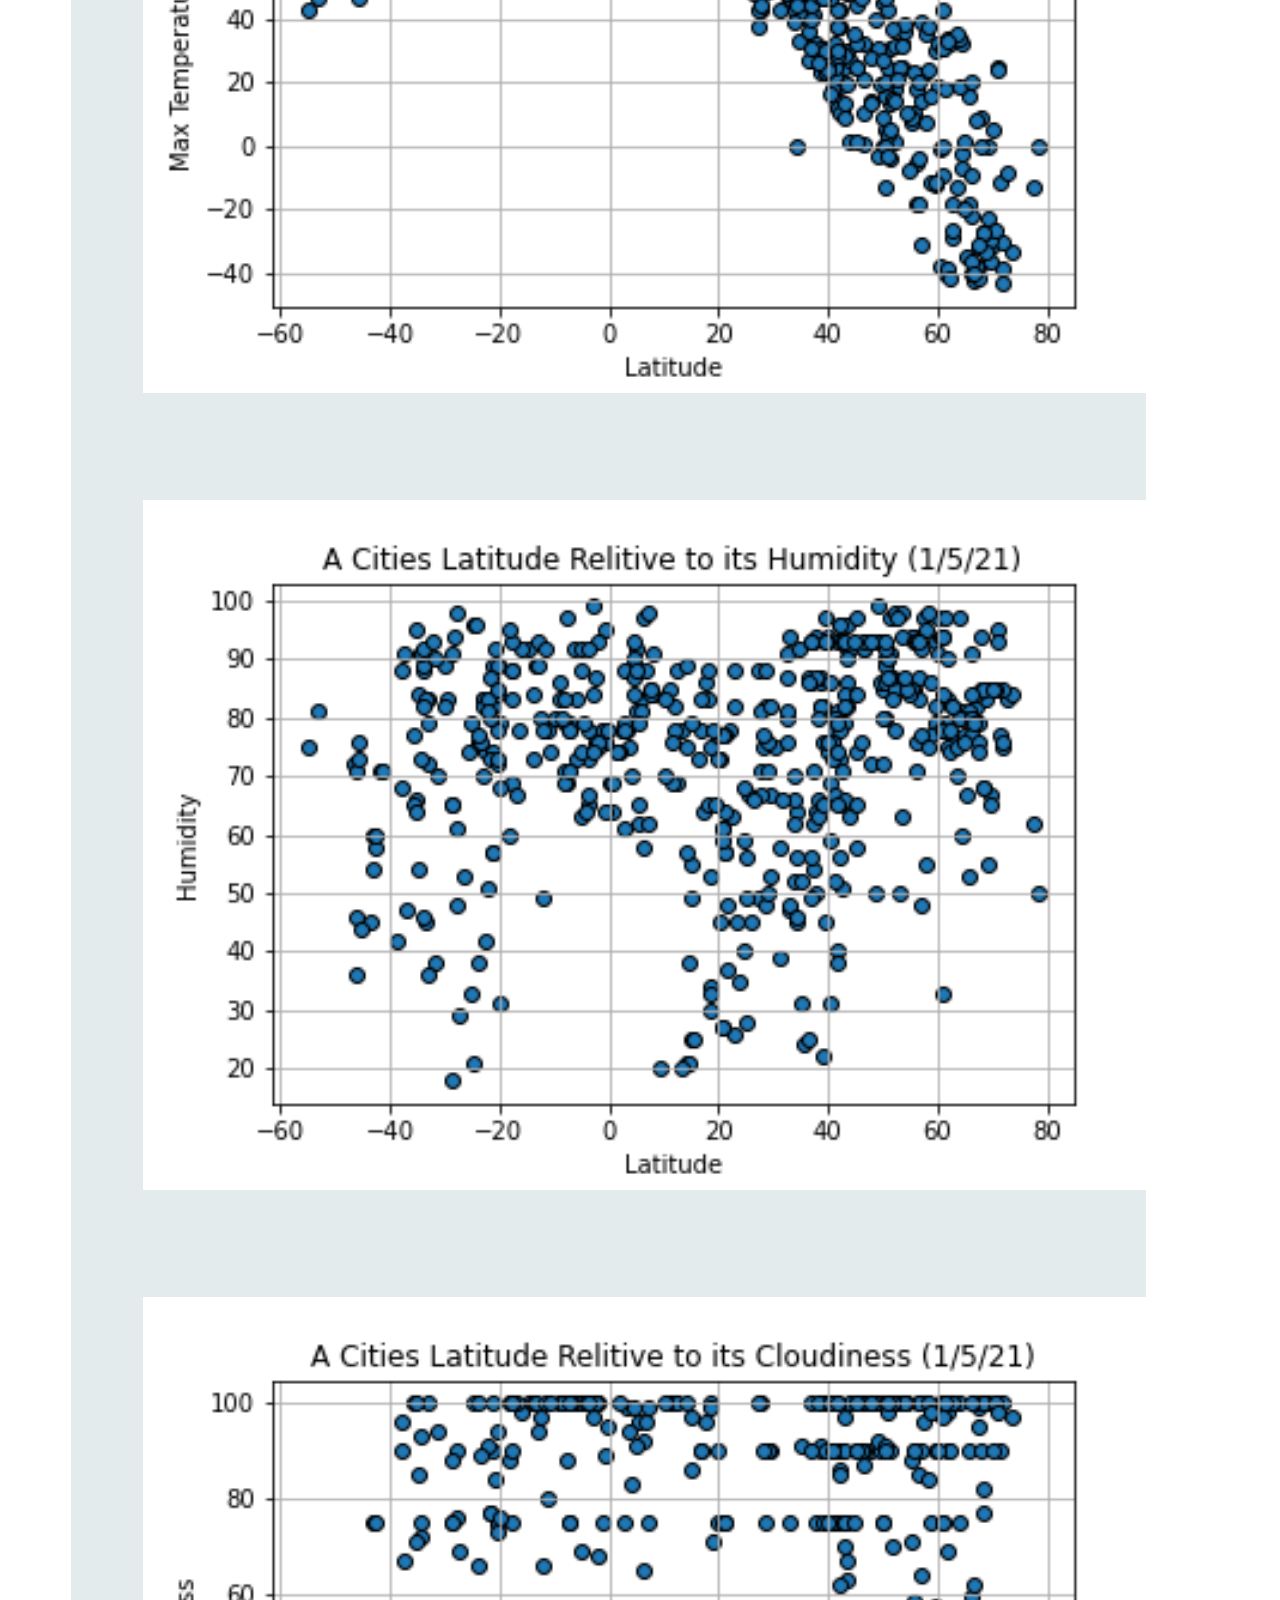
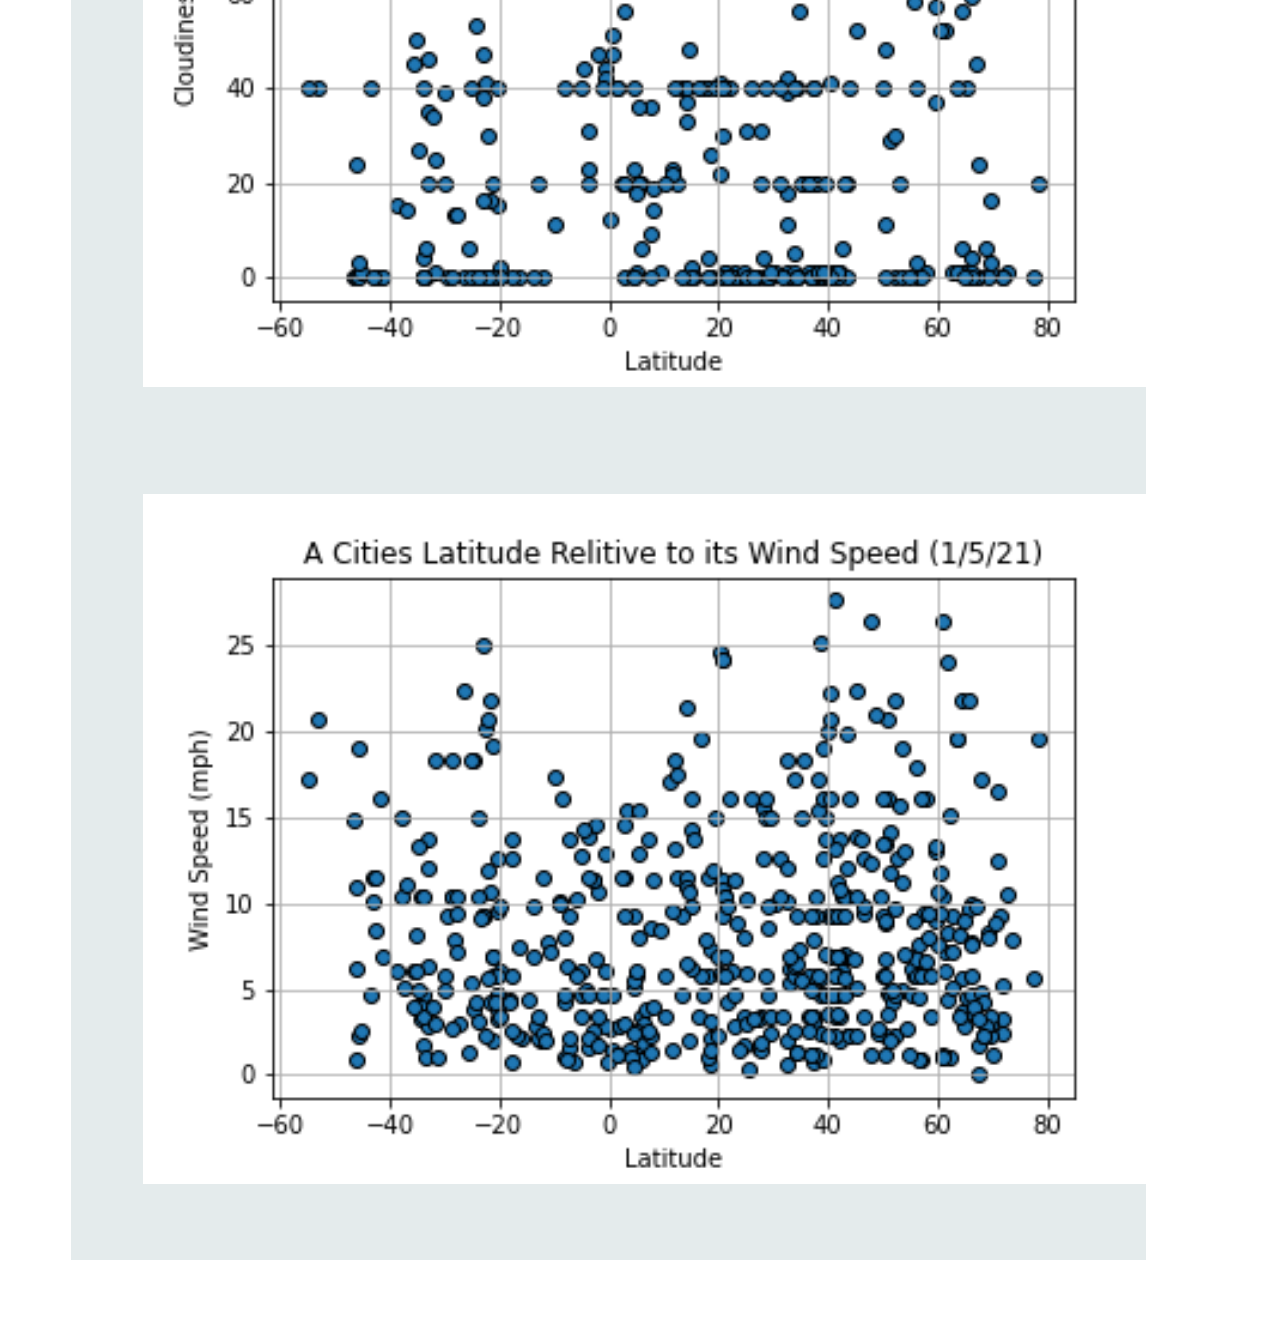
<file: HTML/wind_speed.html>
<!DOCTYPE html>
<html lang="en">
  <head>
      <meta charset="UTF-8">
      <title>Cloud Cover</title>
      
      <link href="https://cdn.jsdelivr.net/npm/bootstrap@5.0.0-beta2/dist/css/bootstrap.min.css" rel="stylesheet" integrity="sha384-BmbxuPwQa2lc/FVzBcNJ7UAyJxM6wuqIj61tLrc4wSX0szH/Ev+nYRRuWlolflfl" crossorigin="anonymous">
      <link rel="stylesheet" href="../assets/style.css">
    </head>

    <body>
        <nav class="navbar navbar-expand-lg navbar-light bg-light">
            <div class="container-fluid">
              <a class="navbar-brand" href="../index.html">Weather Analysis</a>
              <button class="navbar-toggler" type="button" data-bs-toggle="collapse" data-bs-target="#navbarSupportedContent" aria-controls="navbarSupportedContent" aria-expanded="false" aria-label="Toggle navigation">
                <span class="navbar-toggler-icon"></span>
              </button>
              <div class="collapse navbar-collapse" id="navbarSupportedContent">
                <ul class="navbar-nav me-auto mb-2 mb-lg-0">
                  <li class="nav-item">
                    <a class="nav-link" href="comparisons.html">Comparisons</a>
                  </li>
                  <li class="nav-item">
                    <a class="nav-link" href="Data.html">Data</a>
                  </li>
                  <li class="nav-item dropdown">
                    <a class="nav-link dropdown-toggle" href="#" id="navbarDropdown" role="button" data-bs-toggle="dropdown" aria-expanded="false">
                        Plots
                    </a>
                    <ul class="dropdown-menu" aria-labelledby="navbarDropdown">
                      <li><a class="dropdown-item" href="cloud_cover.html">Cloud Cover</a></li>
                      <li><a class="dropdown-item" href="city_max_temp.html">City Max Temperture</a></li>
                      <li><a class="dropdown-item" href="humidity.html">Humidity</a></li>
                    </ul>
                  </li>
                </ul>
              </div>
            </div>
          </nav>

          <div class="sum_container">

            <!-- Our columns function in rows. -->
            <div class="row">
    
                <!-- Columns have 12 areas of width to work with. -->
    
                <!-- One third of screen (4/12) -->
                <div class="col-md-8">
                    <div class='box1'>
                        <header>
                            <h3>Summary: Latitude vs. Wind Speed</h3>
                        </header>
                        <hr class="dotted">
                        <div class="row">
                            <div class="col-12"></div>
    
                            <img src="../assets/images/lat_wind.png" alt="lat_wind"
                                style='width:80%;height: auto; margin-left: 10%; margin-bottom: 5%;'>
                                
                            <p>
                                <h9>Within the data for the 620 cities reviewed wind speeds around the planet, it is relatively uncommon to have wind speeds exceed 15 mph. It is also evident in this dataset that high wind speeds tend to be more common between 20 and 40 degrees from the equator and is likely not effected by the current season.</h9>
                            </p>
    
                            </p>
                        </div>
                    </div>
    
                    <!-- This is column 1 of 3 -->
                </div>
    
                <!-- One third of screen (4/12) -->
                <div class="col-md-4">
                    <div class='box2'>
                        <header>
                            <h5>Visualizations</h5>
                        </header>
                        <hr class="dotted">
                        <div class="d-flex justify-content-around">
                            <div> <a href="city_max_temp.html">
                                    <img src="../assets/images/lat_max.png" alt="lat_max" class="graph"></a>
                            </div>
                            <div><a href="humidity.html"><img src="../assets/images/lat_hum.png" alt="lat_max"
                                        class='graph'></a></div>
                        </div>
                        <div class="d-flex justify-content-around">
                            <div><a href="cloud_cover.html"><img src="../assets/images/lat_cloud.png" alt="lat_max"
                                        class='graph'></a></div>
                            <div><a href="wind_speed.html"><img src="../assets/images/lat_wind.png" alt="lat_max"
                                        class='graph'></a></div>
                        </div>
    
                    </div>
                </div>
            </div>
        </div>

    <script src="https://code.jquery.com/jquery-3.3.1.slim.min.js" integrity="sha384-q8i/X+965DzO0rT7abK41JStQIAqVgRVzpbzo5smXKp4YfRvH+8abtTE1Pi6jizo" crossorigin="anonymous"></script>
    <script src="https://cdnjs.cloudflare.com/ajax/libs/popper.js/1.14.7/umd/popper.min.js" integrity="sha384-UO2eT0CpHqdSJQ6hJty5KVphtPhzWj9WO1clHTMGa3JDZwrnQq4sF86dIHNDz0W1" crossorigin="anonymous"></script>
     <script src="https://stackpath.bootstrapcdn.com/bootstrap/4.3.1/js/bootstrap.min.js" integrity="sha384-JjSmVgyd0p3pXB1rRibZUAYoIIy6OrQ6VrjIEaFf/nJGzIxFDsf4x0xIM+B07jRM" crossorigin="anonymous"></script>
    <script src="https://cdn.jsdelivr.net/npm/@popperjs/core@2.6.0/dist/umd/popper.min.js" integrity="sha384-KsvD1yqQ1/1+IA7gi3P0tyJcT3vR+NdBTt13hSJ2lnve8agRGXTTyNaBYmCR/Nwi" crossorigin="anonymous"></script>
    <script src="https://cdn.jsdelivr.net/npm/bootstrap@5.0.0-beta2/dist/js/bootstrap.min.js" integrity="sha384-nsg8ua9HAw1y0W1btsyWgBklPnCUAFLuTMS2G72MMONqmOymq585AcH49TLBQObG" crossorigin="anonymous"></script>
    </body>
</file>
<file: assets/style.css>
.navbar-brand {
    color: #9932cc !important;
    font-weight: bold !important;
}

.nav-item {
    text-align: right;
}

.container-fluid {
    color:#fff !important;
}

body {
    background: -webkit-gradient(linear, left top, left bottom, from(#fff), to(#cbccc8)) fixed;
  }

.box1 {
    height: active;
    margin-left: 5%;
    margin-right: 5%;
    margin-bottom: 5%;
    margin-top: 5%;
  padding: 20px;
  background: rgb(228, 235, 236);
}

.box2 {
  padding: 20px;
  background: rgb(228, 235, 236);
  margin-left: 5%;
    margin-right: 10%;
    margin-bottom: 5%;
    margin-top: 10%;
}

hr.solid {
    border-top: 3px solid #bbb;
}

header {
    text-align: center;
    color: #7820a5
}

p {
    text-indent: 5%;
}

.graph {
    width: 100%;
    padding: 5%;
}
</file>
